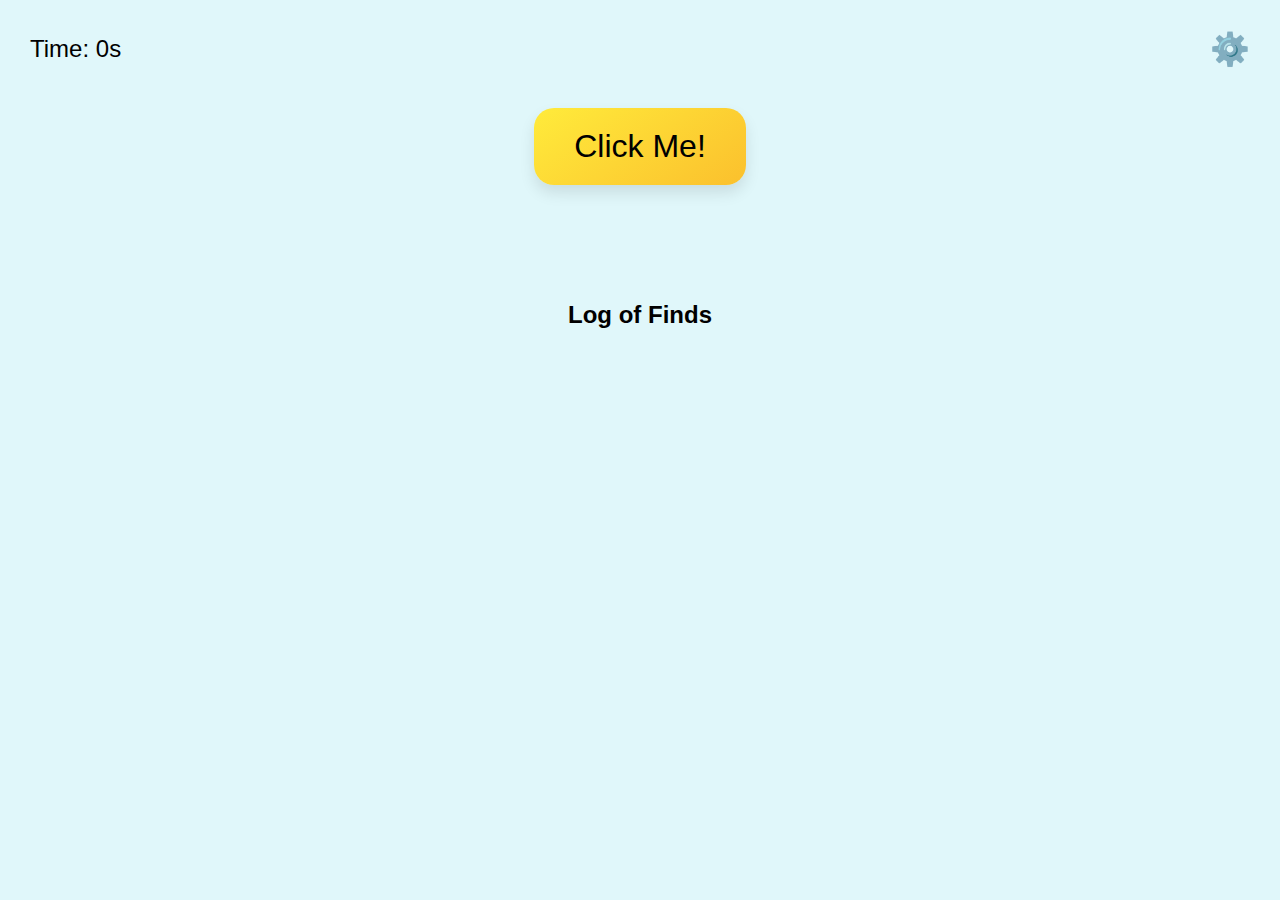
<file: BeyondRareY/index.html>
<!DOCTYPE html>
<html lang="en">
<head>
  <meta charset="UTF-8" />
  <meta name="viewport" content="width=device-width, initial-scale=1" />
  <title>Rarity Clicker – 78 Rarities Edition</title>
  <link rel="stylesheet" href="styles.css" />
</head>
<body>
  <!-- Header with timer (top left) and settings icon (top right) -->
  <div id="header">
    <div id="timer">Time: 0s</div>
    <div id="settingsIcon" onclick="toggleSettingsModal()">⚙️</div>
  </div>

  <!-- SETTINGS Modal: Contains Shop Upgrades, Background Shop, Stats for Nerds, and a RESET button -->
  <div id="settingsModal" class="modal">
    <div class="modal-content">
      <span class="close" onclick="toggleSettingsModal()">&times;</span>
      <h3>Settings</h3>
      
      <!-- Shop Upgrades Section -->
      <div class="shop-section">
        <h4>Shop Upgrades</h4>
        <p>Points: <span id="pointsDisplay">0</span></p>
        <button id="autoClickerBtn" onclick="purchaseAutoClicker()">Buy Auto Clicker (50 pts)</button>
        <button id="doublePointsBtn" onclick="purchaseDoublePoints()">Buy Double Points (150 pts)</button>
        <button id="goldenClickBtn" onclick="purchaseGoldenClick()">Buy Golden Click (200 pts)</button>
        <button id="luckBoostBtn" onclick="purchaseLuckBoost()">Buy Luck Boost (300 pts)</button>
        <button id="timeFreezeBtn" onclick="purchaseTimeFreeze()">Buy Time Freeze (200 pts)</button>
        <button id="goldenModeBtn" onclick="purchaseGoldenMode()">Buy Golden Mode (1000 pts)</button>
        <p>Auto Clickers: <span id="autoCount">0</span></p>
        <p>Double Points: <span id="doubleStatus">Off</span></p>
        <p>Golden Click: <span id="goldenStatus">Not Ready</span></p>
        <p>Luck Boost: <span id="luckBoostStatus">Inactive</span></p>
        <p>Time Freeze: <span id="timeFreezeStatus">Inactive</span></p>
        <p>Golden Mode: <span id="goldenModeStatus">Inactive</span></p>
      </div>

      <hr>

      <!-- Background Shop Section -->
      <div class="background-shop-section">
        <h4>Background Shop</h4>
        <ul id="backgroundShopList"></ul>
      </div>

      <hr>
      
      <!-- Stats for Nerds Section -->
      <div class="stats-section">
        <h4>Stats for Nerds</h4>
        <p>Total Clicks: <span id="totalClicks">0</span></p>
        <p>Rarest Find: <span id="rarestFind">None</span></p>
        <div>
          <h5>Rarity Chances:</h5>
          <ul id="chancesList"></ul>
        </div>
      </div>

      <hr>
      
      <!-- Reset Button -->
      <button id="resetButton" onclick="resetGame()">RESET</button>
    </div>
  </div>

  <!-- Main Clickable Game Button -->
  <button id="clickButton">Click Me!</button>

  <!-- Container for the rarity result -->
  <div id="resultContainer">
    <p id="result"></p>
  </div>

  <!-- Log of Unique Finds -->
  <h2>Log of Finds</h2>
  <ul id="log"></ul>

  <!-- JavaScript Section -->
  <script>
    /* ============================================================
       Expanded Rarity Definitions (78 items)
       ============================================================ */
    const rarities = [
      // Group 1 (10 items – total 50%)
      { name: "Utterly Mundane",       chance: 5 },
      { name: "Extremely Common",      chance: 5 },
      { name: "Very Common",           chance: 5 },
      { name: "Common",                chance: 5 },
      { name: "Ordinary",              chance: 5 },
      { name: "Unremarkable",          chance: 5 },
      { name: "Pedestrian",            chance: 5 },
      { name: "Run-of-the-Mill",       chance: 5 },
      { name: "Average",               chance: 5 },
      { name: "Mediocre",              chance: 5 },

      // Group 2 (8 items – total 20%)
      { name: "Slightly Uncommon",     chance: 2.5 },
      { name: "Mildly Unusual",        chance: 2.5 },
      { name: "Rare-ish",              chance: 2.5 },
      { name: "Occasionally Unique",   chance: 2.5 },
      { name: "Periodic Anomaly",      chance: 2.5 },
      { name: "Infrequent",            chance: 2.5 },
      { name: "Scarce",                chance: 2.5 },
      { name: "Hidden Gem",            chance: 2.5 },

      // Group 3 (8 items – total 10%)
      { name: "Uncommon",              chance: 1.25 },
      { name: "Notably Rare",          chance: 1.25 },
      { name: "Distinctive",           chance: 1.25 },
      { name: "Remarkably Rare",       chance: 1.25 },
      { name: "Curious",               chance: 1.25 },
      { name: "Peculiar",              chance: 1.25 },
      { name: "Notable",               chance: 1.25 },
      { name: "Singular",              chance: 1.25 },

      // Group 4 (8 items – total 6%)
      { name: "Super Rare",            chance: 0.75 },
      { name: "Ultra Rare",            chance: 0.75 },
      { name: "Inconceivably Rare",    chance: 0.75 },
      { name: "Extra Rare",            chance: 0.75 },
      { name: "Scarce and Exquisite",  chance: 0.75 },
      { name: "Limited Edition",       chance: 0.75 },
      { name: "Rare Variant",          chance: 0.75 },
      { name: "Exquisite",             chance: 0.75 },

      // Group 5 (10 items – total 4%)
      { name: "Epic",                  chance: 0.4 },
      { name: "Very Epic",             chance: 0.4 },
      { name: "Ultra Epic",            chance: 0.4 },
      { name: "Legendary",             chance: 0.4 },
      { name: "Hella Legendary",       chance: 0.4 },
      { name: "Mythic",                chance: 0.4 },
      { name: "Super Mythic",          chance: 0.4 },
      { name: "Chroma",                chance: 0.4 },
      { name: "Extreme Chroma",        chance: 0.4 },
      { name: "Godly",                 chance: 0.4 },

      // Group 6 (8 items – total 2%)
      { name: "Very Very Godly",       chance: 0.25 },
      { name: "Not-so-Impossible",     chance: 0.25 },
      { name: "Impossible",            chance: 0.25 },
      { name: "Ethereal",              chance: 0.25 },
      { name: "Extraordinary",         chance: 0.25 },
      { name: "Unreal",                chance: 0.25 },
      { name: "Secret",                chance: 0.25 },
      { name: "Mystery",               chance: 0.25 },

      // Group 7 (4 items – total 1.5%)
      { name: "Divine",                chance: 0.375 },
      { name: "Cosmic",                chance: 0.375 },
      { name: "Unknown",               chance: 0.375 },
      { name: "Glitched",              chance: 0.375 },

      // Group 8 (11 items – total ~3%)
      { name: "Transcendent",          chance: 0.2727 },
      { name: "Omnipotent",            chance: 0.2727 },
      { name: "Infinite",              chance: 0.2727 },
      { name: "Eternal",               chance: 0.2727 },
      { name: "Supreme",               chance: 0.2727 },
      { name: "Ascendant",             chance: 0.2727 },
      { name: "Sovereign",             chance: 0.2727 },
      { name: "Absolute",              chance: 0.2727 },
      { name: "Cosmically Supreme",    chance: 0.2727 },
      { name: "Beyond Comprehension",  chance: 0.2727 },
      { name: "Limitless",             chance: 0.2727 },

      // Group 9 (11 items – total ~3.5%)
      { name: "Mystical",              chance: 0.3182 },
      { name: "Enigmatic",             chance: 0.3182 },
      { name: "Arcane",                chance: 0.3182 },
      { name: "Sorcerous",             chance: 0.3182 },
      { name: "Magical",               chance: 0.3182 },
      { name: "Phantasmal",            chance: 0.3182 },
      { name: "Illusory",              chance: 0.3182 },
      { name: "Spectral",              chance: 0.3182 },
      { name: "Otherworldly",          chance: 0.3182 },
      { name: "Celestial",             chance: 0.3182 },
      { name: "Omniscient",            chance: 0.3182 }
    ];

    /* ============================================================
       Rarity Points Mapping
       (Groups 1 & 2: 0 pts; Group 3: 1 pt; Group 4: 2 pts;
        Group 5: 4 pts; Group 6: 6 pts; Group 7: 8 pts;
        Group 8: 10 pts; Group 9: 12 pts)
       ============================================================ */
    const rarityPoints = {
      // Group 1
      "Utterly Mundane": 0,
      "Extremely Common": 0,
      "Very Common": 0,
      "Common": 0,
      "Ordinary": 0,
      "Unremarkable": 0,
      "Pedestrian": 0,
      "Run-of-the-Mill": 0,
      "Average": 0,
      "Mediocre": 0,

      // Group 2
      "Slightly Uncommon": 0,
      "Mildly Unusual": 0,
      "Rare-ish": 0,
      "Occasionally Unique": 0,
      "Periodic Anomaly": 0,
      "Infrequent": 0,
      "Scarce": 0,
      "Hidden Gem": 0,

      // Group 3
      "Uncommon": 1,
      "Notably Rare": 1,
      "Distinctive": 1,
      "Remarkably Rare": 1,
      "Curious": 1,
      "Peculiar": 1,
      "Notable": 1,
      "Singular": 1,

      // Group 4
      "Super Rare": 2,
      "Ultra Rare": 2,
      "Inconceivably Rare": 2,
      "Extra Rare": 2,
      "Scarce and Exquisite": 2,
      "Limited Edition": 2,
      "Rare Variant": 2,
      "Exquisite": 2,

      // Group 5
      "Epic": 4,
      "Very Epic": 4,
      "Ultra Epic": 4,
      "Legendary": 4,
      "Hella Legendary": 4,
      "Mythic": 4,
      "Super Mythic": 4,
      "Chroma": 4,
      "Extreme Chroma": 4,
      "Godly": 4,

      // Group 6
      "Very Very Godly": 6,
      "Not-so-Impossible": 6,
      "Impossible": 6,
      "Ethereal": 6,
      "Extraordinary": 6,
      "Unreal": 6,
      "Secret": 6,
      "Mystery": 6,

      // Group 7
      "Divine": 8,
      "Cosmic": 8,
      "Unknown": 8,
      "Glitched": 8,

      // Group 8
      "Transcendent": 10,
      "Omnipotent": 10,
      "Infinite": 10,
      "Eternal": 10,
      "Supreme": 10,
      "Ascendant": 10,
      "Sovereign": 10,
      "Absolute": 10,
      "Cosmically Supreme": 10,
      "Beyond Comprehension": 10,
      "Limitless": 10,

      // Group 9
      "Mystical": 12,
      "Enigmatic": 12,
      "Arcane": 12,
      "Sorcerous": 12,
      "Magical": 12,
      "Phantasmal": 12,
      "Illusory": 12,
      "Spectral": 12,
      "Otherworldly": 12,
      "Celestial": 12,
      "Omniscient": 12
    };

    /* ============================================================
       Background Shop Definitions (unchanged)
       ============================================================ */
    const backgrounds = {
      "Light Yellow": { cost: 100, requiredRarity: "Legendary", color: "#fffacd" },
      "Dark Green": { cost: 100, requiredRarity: "Epic", color: "#006400" },
      "Light Purple": { cost: 100, requiredRarity: "Chroma", color: "#d8bfd8" },
      "Light Red": { cost: 100, requiredRarity: "Mythic", color: "#ffcccb" },
      "Dark Blue": { cost: 100, requiredRarity: "Godly", color: "#00008b" },
      "Rainbow": { cost: 200, requiredRarity: "Impossible", color: "linear-gradient(90deg, red, orange, yellow, green, blue, indigo, violet)" }
    };

    /* ============================================================
       Luck Boost Odds (omitting any “Very Common” etc.)
       ============================================================ */
    const luckBoostChances = [
      { name: "Uncommon", chance: 50 },
      { name: "Rare-ish", chance: 25 },
      { name: "Super Rare", chance: 12.5 },
      { name: "Ultra Rare", chance: 6.25 },
      { name: "Epic", chance: 3.125 },
      { name: "Very Epic", chance: 1.56 },
      { name: "Legendary", chance: 0.78 },
      { name: "Mythic", chance: 0.39 },
      { name: "Chroma", chance: 0.195 },
      { name: "Godly", chance: 0.0975 },
      { name: "Impossible", chance: 0.04875 },
      { name: "Ethereal", chance: 0.024375 },
      { name: "Extraordinary", chance: 0.0121875 },
      { name: "Secret", chance: 0.00609375 },
      { name: "Mystery", chance: 0.003 },
      { name: "Divine", chance: 0.002 },
      { name: "Cosmic", chance: 0.001 },
      { name: "Unknown", chance: 0.0005 }
      // Note: "Glitched" is never part of Luck Boost.
    ];

    /* ============================================================
       Golden Mode Weighted Chances (Glitched not allowed)
       ============================================================ */
    const goldenModeChances = {
      "Legendary": 50,
      "Mythic": 25,
      "Chroma": 15,
      "Godly": 7,
      "Impossible": 2.5,
      "Ethereal": 0.5,
      "Extraordinary": 0.3,
      "Secret": 0.2,
      "Mystery": 0.15,
      "Divine": 0.1,
      "Cosmic": 0.05,
      "Unknown": 0.02
      // "Glitched" is excluded
    };

    /* ============================================================
       Global State Variables & Purchase Counters
       ============================================================ */
    let points = 0;
    let autoClickersCount = 0;
    let autoInterval = null;
    let doublePointsActive = false;
    let goldenClickReady = false;
    let luckBoostActive = false;
    let timeFreezeActive = false;
    let goldenModeActive = false;

    // Purchase counters (for conditions such as for Glitched)
    let doublePointsPurchased = 0;
    let goldenClickPurchased = 0;
    let luckBoostPurchased = 0;
    let timeFreezePurchased = 0;
    let goldenModePurchased = 0;

    // Persisted stats
    let totalClicks = localStorage.getItem("totalClicks") ? parseInt(localStorage.getItem("totalClicks")) : 0;
    // logData stores an array of unique rarities discovered
    let logData = JSON.parse(localStorage.getItem("logData")) || [];

    function updateLogElement() {
      const logElem = document.getElementById("log");
      logElem.innerHTML = "";
      logData.sort((a, b) => (rarityPoints[a] || 0) - (rarityPoints[b] || 0));
      logData.forEach(rarity => {
        let li = document.createElement("li");
        li.textContent = rarity;
        li.className = getClassName(rarity);
        logElem.appendChild(li);
      });
    }
    updateLogElement();

    /* ============================================================
       Background Shop State
       ============================================================ */
    let ownedBackgrounds = JSON.parse(localStorage.getItem("ownedBackgrounds")) || {};
    let activeBackground = localStorage.getItem("activeBackground") || "Light Blue";

    function setDefaultBackground() {
      if (activeBackground === "Light Blue") {
        document.body.style.background = "#e0f7fa";
      } else if (backgrounds[activeBackground]) {
        document.body.style.background = backgrounds[activeBackground].color;
      }
    }
    setDefaultBackground();

    /* ============================================================
       Timer Functionality
       ============================================================ */
    let gameStartTime = Date.now();
    function updateTimer() {
      if (!timeFreezeActive) {
        const now = Date.now();
        const secondsElapsed = Math.floor((now - gameStartTime) / 1000);
        document.getElementById("timer").innerText = "Time: " + secondsElapsed + "s";
      }
    }
    setInterval(updateTimer, 1000);

    /* ============================================================
       UI Update Functions
       ============================================================ */
    function updateShopDisplays() {
      document.getElementById("pointsDisplay").innerText = points;
      document.getElementById("autoCount").innerText = autoClickersCount;
      document.getElementById("doubleStatus").innerText = doublePointsActive ? "On" : "Off";
      document.getElementById("goldenStatus").innerText = goldenClickReady ? "Ready" : "Not Ready";
      document.getElementById("luckBoostStatus").innerText = luckBoostActive ? "Active" : "Inactive";
      document.getElementById("timeFreezeStatus").innerText = timeFreezeActive ? "Active" : "Inactive";
      document.getElementById("goldenModeStatus").innerText = goldenModeActive ? "Active" : "Inactive";
    }

    function updateStats() {
      document.getElementById("totalClicks").textContent = totalClicks;
      let rarestValue = 0, rarest = "None";
      logData.forEach(rarityName => {
        let value = rarityPoints[rarityName] || 0;
        if (value > rarestValue) {
          rarestValue = value;
          rarest = rarityName;
        }
      });
      document.getElementById("rarestFind").textContent = rarest;
      
      const chancesList = document.getElementById("chancesList");
      chancesList.innerHTML = "";
      rarities.forEach(rarity => {
        // Omit "Secret" or "Glitched" if not unlocked (as per prior rules)
        if ((rarity.name === "Secret" || rarity.name === "Glitched") && !logData.includes(rarity.name)) return;
        let li = document.createElement("li");
        li.textContent = logData.includes(rarity.name)
          ? (rarity.name + ": " + rarity.chance + "%")
          : "???";
        chancesList.appendChild(li);
      });
    }

    function getClassName(rarity) {
      return rarity.toLowerCase().replace(/ /g, "-");
    }

    /* ============================================================
       Glitched Eligibility Check
       ============================================================ */
    function glitchedAllowed() {
      return (
        !goldenModeActive &&
        !goldenClickReady &&
        autoClickersCount >= 2 &&
        doublePointsPurchased >= 2 &&
        goldenClickPurchased >= 2 &&
        luckBoostPurchased >= 2 &&
        timeFreezePurchased >= 2 &&
        goldenModePurchased >= 2 &&
        Object.keys(backgrounds).every(key => ownedBackgrounds[key])
      );
    }

    /* ============================================================
       Rarity Generation Function
       ============================================================ */
    function generateRarity(isManual = true) {
      totalClicks++;
      localStorage.setItem("totalClicks", totalClicks);
      
      let foundRarity = "";
      let multiplier = 1;
      
      if (isManual && goldenClickReady) {
        // Golden Click: force a result of Legendary or above (and skip Glitched).
        let eligible = rarities.filter(r => (rarityPoints[r.name] || 0) >= rarityPoints["Legendary"] && r.name !== "Glitched");
        let totalChance = eligible.reduce((sum, r) => sum + r.chance, 0);
        let roll = Math.random() * totalChance;
        let cumulative = 0;
        for (let r of eligible) {
          cumulative += r.chance;
          if (roll <= cumulative) {
            foundRarity = r.name;
            break;
          }
        }
        goldenClickReady = false;
        console.log("Golden Click applied – result guaranteed to be Legendary or above.");
      } else if (goldenModeActive) {
        // Golden Mode: use goldenModeChances weighted distribution (Glitched is excluded)
        let totalChance = 0;
        for (let rarity in goldenModeChances) { totalChance += goldenModeChances[rarity]; }
        let roll = Math.random() * totalChance;
        let cumulative = 0;
        for (let rarity in goldenModeChances) {
          cumulative += goldenModeChances[rarity];
          if (roll <= cumulative) { foundRarity = rarity; break; }
        }
      } else if (luckBoostActive) {
        // Luck Boost: use modified odds from luckBoostChances.
        let totalChance = luckBoostChances.reduce((sum, r) => sum + r.chance, 0);
        let roll = Math.random() * totalChance;
        let cumulative = 0;
        for (let r of luckBoostChances) {
          cumulative += r.chance;
          if (roll <= cumulative) { foundRarity = r.name; break; }
        }
          } else {
      // Standard generation: calculate total weight, skipping Glitched if not allowed.
      let effectiveTotal = 0;
      for (let r of rarities) {
        if (r.name === "Glitched" && !glitchedAllowed()) continue;
        effectiveTotal += r.chance;
      }
      let roll = Math.random() * effectiveTotal;
      let cumulative = 0;
      for (let r of rarities) {
        if (r.name === "Glitched" && !glitchedAllowed()) continue;
        cumulative += r.chance;
        if (roll <= cumulative) {
          foundRarity = r.name;
          break;
        }
      }
    }
    
    if (doublePointsActive) { 
      multiplier *= 2; 
    }
    
    let basePoints = rarityPoints[foundRarity] || 0;
    let earned = basePoints * multiplier;
    points += earned;
    updateShopDisplays();
    
    const resultElem = document.getElementById("result");
    resultElem.innerText = "You got: " + foundRarity + " (+" + earned + " pts)";
    resultElem.className = getClassName(foundRarity);
    
    if (!logData.includes(foundRarity)) {
      logData.push(foundRarity);
      localStorage.setItem("logData", JSON.stringify(logData));
      updateLogElement();
    }
  }
  
  /* --- Shop Purchase Functions --- */
  
  function purchaseAutoClicker() {
    if (points >= 50) {
      points -= 50;
      autoClickersCount++;
      updateShopDisplays();
      if (autoClickersCount === 1 && !timeFreezeActive) {
        autoInterval = setInterval(() => {
          for (let i = 0; i < autoClickersCount; i++) {
            generateRarity(false);
          }
        }, 2000);
      }
    } else {
      alert("Not enough pts for Auto Clicker!");
    }
  }
  
  function purchaseDoublePoints() {
    if (points >= 150) {
      points -= 150;
      doublePointsActive = true;
      doublePointsPurchased++;
      updateShopDisplays();
      setTimeout(() => {
        doublePointsActive = false;
        updateShopDisplays();
      }, 60000);
    } else {
      alert("Not enough pts for Double Points!");
    }
  }
  
  function purchaseGoldenClick() {
    if (points >= 200) {
      points -= 200;
      goldenClickReady = true;
      goldenClickPurchased++;
      updateShopDisplays();
    } else {
      alert("Not enough pts for Golden Click!");
    }
  }
  
  function purchaseLuckBoost() {
    if (points >= 300) {
      points -= 300;
      luckBoostActive = true;
      luckBoostPurchased++;
      updateShopDisplays();
      setTimeout(() => {
        luckBoostActive = false;
        updateShopDisplays();
      }, 60000);
    } else {
      alert("Not enough pts for Luck Boost!");
    }
  }
  
  function purchaseTimeFreeze() {
    if (points >= 200) {
      points -= 200;
      timeFreezePurchased++;
      updateShopDisplays();
      if (!timeFreezeActive) {
        timeFreezeActive = true;
        let freezeStart = Date.now();
        if (autoInterval) {
          clearInterval(autoInterval);
          autoInterval = null;
        }
        setTimeout(() => {
          timeFreezeActive = false;
          let freezeDuration = Date.now() - freezeStart;
          gameStartTime += freezeDuration;
          updateShopDisplays();
          if (autoClickersCount > 0) {
            autoInterval = setInterval(() => {
              for (let i = 0; i < autoClickersCount; i++) {
                generateRarity(false);
              }
            }, 2000);
          }
        }, 30000);
      }
    } else {
      alert("Not enough pts for Time Freeze!");
    }
  }
  
  function purchaseGoldenMode() {
    if (points >= 1000) {
      points -= 1000;
      goldenModePurchased++;
      updateShopDisplays();
      if (!goldenModeActive) {
        goldenModeActive = true;
        let previousBackground = document.body.style.background;
        document.body.style.background = "#FFD700"; // Deep gold
        setTimeout(() => {
          goldenModeActive = false;
          setDefaultBackground();
          updateShopDisplays();
        }, 5000);
      }
    } else {
      alert("Not enough pts for Golden Mode!");
    }
  }
  
  /* --- Background Shop Functions --- */
  function updateBackgroundShop() {
    const list = document.getElementById("backgroundShopList");
    list.innerHTML = "";
    for (const bgName in backgrounds) {
      const bgData = backgrounds[bgName];
      const li = document.createElement("li");
      li.innerHTML = `<span>${bgName} - ${bgData.cost} pts (Requires ${bgData.requiredRarity})</span>`;
      if (ownedBackgrounds[bgName]) {
        if (activeBackground === bgName) {
          const activeLabel = document.createElement("span");
          activeLabel.textContent = " Active";
          li.appendChild(activeLabel);
        } else {
          const selectBtn = document.createElement("button");
          selectBtn.textContent = "Select";
          selectBtn.onclick = () => setBackground(bgName);
          li.appendChild(selectBtn);
        }
      } else {
        if (points >= bgData.cost && logHasRarity(bgData.requiredRarity)) {
          const buyBtn = document.createElement("button");
          buyBtn.textContent = "Buy";
          buyBtn.onclick = () => purchaseBackground(bgName);
          li.appendChild(buyBtn);
        } else {
          li.classList.add("disabled");
        }
      }
      list.appendChild(li);
    }
  }
  
  function purchaseBackground(bgName) {
    const bgData = backgrounds[bgName];
    if (!bgData || points < bgData.cost || !logHasRarity(bgData.requiredRarity)) return;
    points -= bgData.cost;
    ownedBackgrounds[bgName] = true;
    localStorage.setItem("ownedBackgrounds", JSON.stringify(ownedBackgrounds));
    updateShopDisplays();
    updateBackgroundShop();
  }
  
  function setBackground(bgName) {
    if (!ownedBackgrounds[bgName]) return;
    activeBackground = bgName;
    localStorage.setItem("activeBackground", bgName);
    document.body.style.background = backgrounds[bgName].color;
  }
  
  function logHasRarity(requiredRarity) {
    return logData.includes(requiredRarity);
  }
  
  /* --- Settings Modal & Reset Functionality --- */
  function toggleSettingsModal() {
    const modal = document.getElementById("settingsModal");
    modal.style.display = (modal.style.display === "block") ? "none" : "block";
    updateShopDisplays();
    updateBackgroundShop();
    updateStats();
  }
  
  function resetGame() {
    if (confirm("Are you sure you want to reset the game? This will clear all progress.")) {
      points = 0;
      autoClickersCount = 0;
      doublePointsActive = false;
      goldenClickReady = false;
      luckBoostActive = false;
      timeFreezeActive = false;
      goldenModeActive = false;
      ownedBackgrounds = {};
      activeBackground = "Light Blue";
  
      /* Reset purchase counters */
      doublePointsPurchased = 0;
      goldenClickPurchased = 0;
      luckBoostPurchased = 0;
      timeFreezePurchased = 0;
      goldenModePurchased = 0;
  
      localStorage.removeItem("ownedBackgrounds");
      localStorage.removeItem("activeBackground");
      localStorage.removeItem("logData");
      localStorage.removeItem("totalClicks");
  
      logData = [];
      totalClicks = 0;
  
      if (autoInterval) {
        clearInterval(autoInterval);
        autoInterval = null;
      }
      document.getElementById("log").innerHTML = "";
      updateShopDisplays();
      setDefaultBackground();
      updateBackgroundShop();
      updateStats();
    }
  }
  
  /* --- Main Click Handling --- */
  document.getElementById("clickButton").addEventListener("click", function() {
    generateRarity(true);
  });
</script>
</body>
</html>
</file>
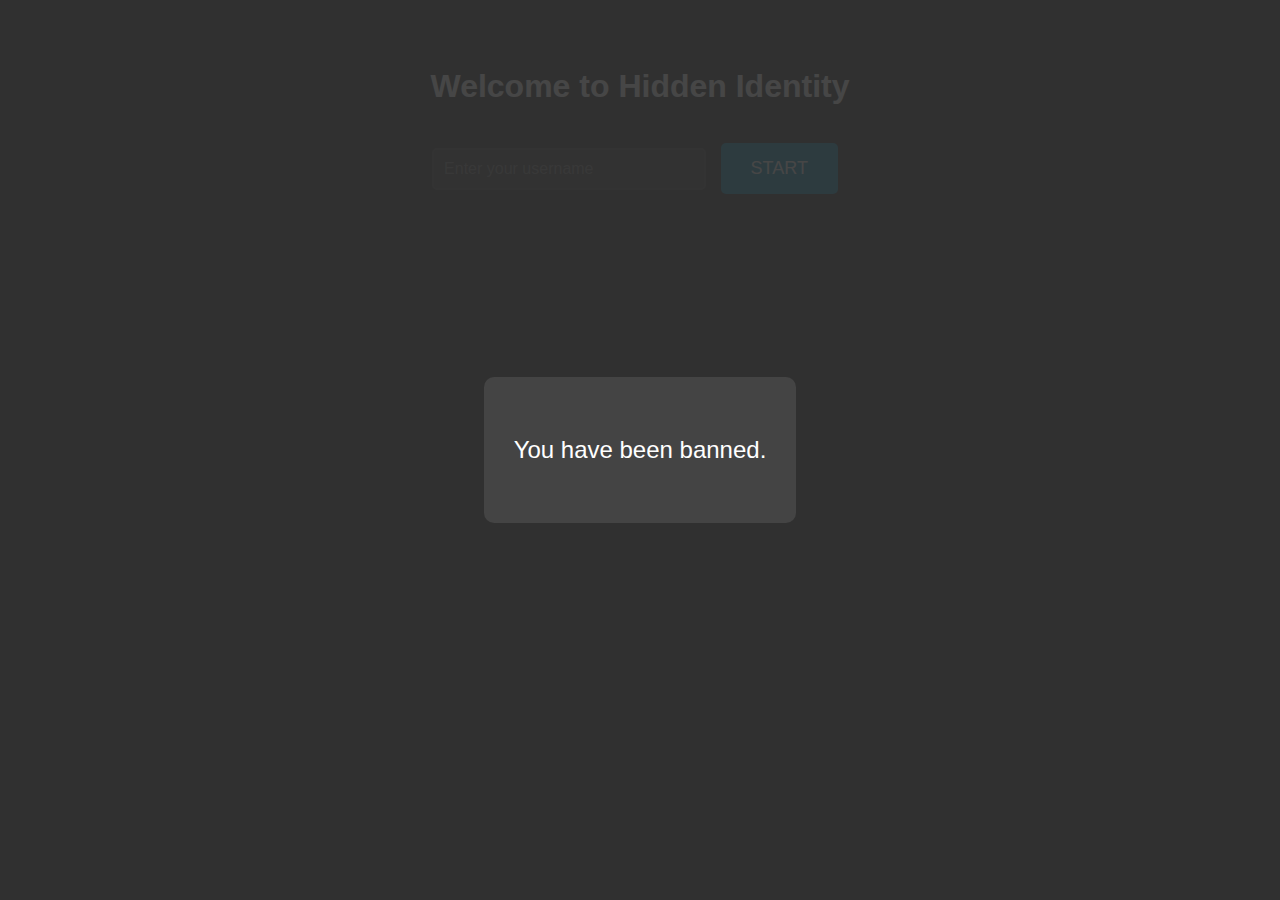
<file: Hidden identity/index.html>
<!DOCTYPE html>
<html lang="en">
<head>
  <meta charset="UTF-8" />
  <meta name="viewport" content="width=device-width, initial-scale=1.0" />
  <title>Hidden Identity</title>
  <link rel="stylesheet" href="style.css" />
</head>
<body>
  <!-- Welcome Screen -->
  <div id="welcome-screen" class="screen">
    <h1>Welcome to Hidden Identity</h1>
    <input type="text" id="username-input" placeholder="Enter your username" />
    <button id="start-btn" class="action-btn">START</button>
  </div>

  <!-- Menu Screen (Join or Create) -->
  <div id="menu-screen" class="screen hidden">
    <h2>Join or Create</h2>
    <div class="button-group">
      <button id="create-btn" class="action-btn">Create Lobby</button>
      <button id="join-btn" class="action-btn">Join Lobby</button>
    </div>
  </div>

  <!-- Lobby Screen with list of lobbies -->
  <div id="lobby-screen" class="screen hidden">
    <h2>Select a Berwyn Lobby</h2>
    <div id="lobby-list"></div>
  </div>

  <!-- Waiting Lobby Screen -->
  <div id="waiting-lobby-screen" class="screen hidden">
    <h2>Lobby Waiting Room</h2>
    <p id="lobby-status">Waiting for players...</p>
  </div>

  <!-- Countdown Screen -->
  <div id="countdown-screen" class="screen hidden">
    <h1 id="countdown-text"></h1>
  </div>

  <!-- Investigation/Game Screen -->
  <div id="investigation-screen" class="screen hidden">
    <h2 id="role-display"></h2>
    <div id="investigation-panel">
      <p>Choose a room to investigate:</p>
      <div id="room-buttons">
        <button class="room-btn" data-room="Basement">Basement</button>
        <button class="room-btn" data-room="Garage">Garage</button>
        <button class="room-btn" data-room="Attic">Attic</button>
        <button class="room-btn" data-room="Kitchen">Kitchen</button>
        <button class="room-btn" data-room="Library">Library</button>
      </div>
      <div id="investigation-result"></div>
    </div>
    <!-- Call Meeting button fixed to bottom right -->
    <button id="call-meeting-btn" class="action-btn">Call Meeting</button>
  </div>

  <!-- Meeting Screen -->
  <div id="meeting-screen" class="screen hidden">
    <h2>Meeting Time</h2>
    <div id="player-list">
      <!-- List of players will be populated here -->
    </div>
    <div id="chat-section">
      <div id="chat-box"></div>
      <input type="text" id="chat-input" placeholder="Type your clue..." />
      <button id="send-chat" class="action-btn">Send</button>
    </div>
    <button id="vote-btn" class="action-btn">Vote Out</button>
  </div>

  <!-- Voting Screen -->
  <div id="voting-screen" class="screen hidden">
    <h2>Voting Phase: Select 2 players to vote out</h2>
    <div id="voting-player-list"></div>
    <button id="submit-vote-btn" class="action-btn">Submit Votes</button>
  </div>

  <!-- Result Screen -->
  <div id="result-screen" class="screen hidden">
    <h1 id="result-message"></h1>
    <button id="restart-btn" class="action-btn">Play Again</button>
  </div>

  <!-- Ban Modal -->
  <div id="ban-modal" class="modal hidden">
    <div class="modal-content">
      <p>You have been banned.</p>
    </div>
  </div>

  <script src="utils.js"></script>
  <script src="lobby.js"></script>
  <script src="game.js"></script>
  <!-- banned.js remains unchanged -->
  <script src="banned.js"></script>
</body>
</html>
</file>
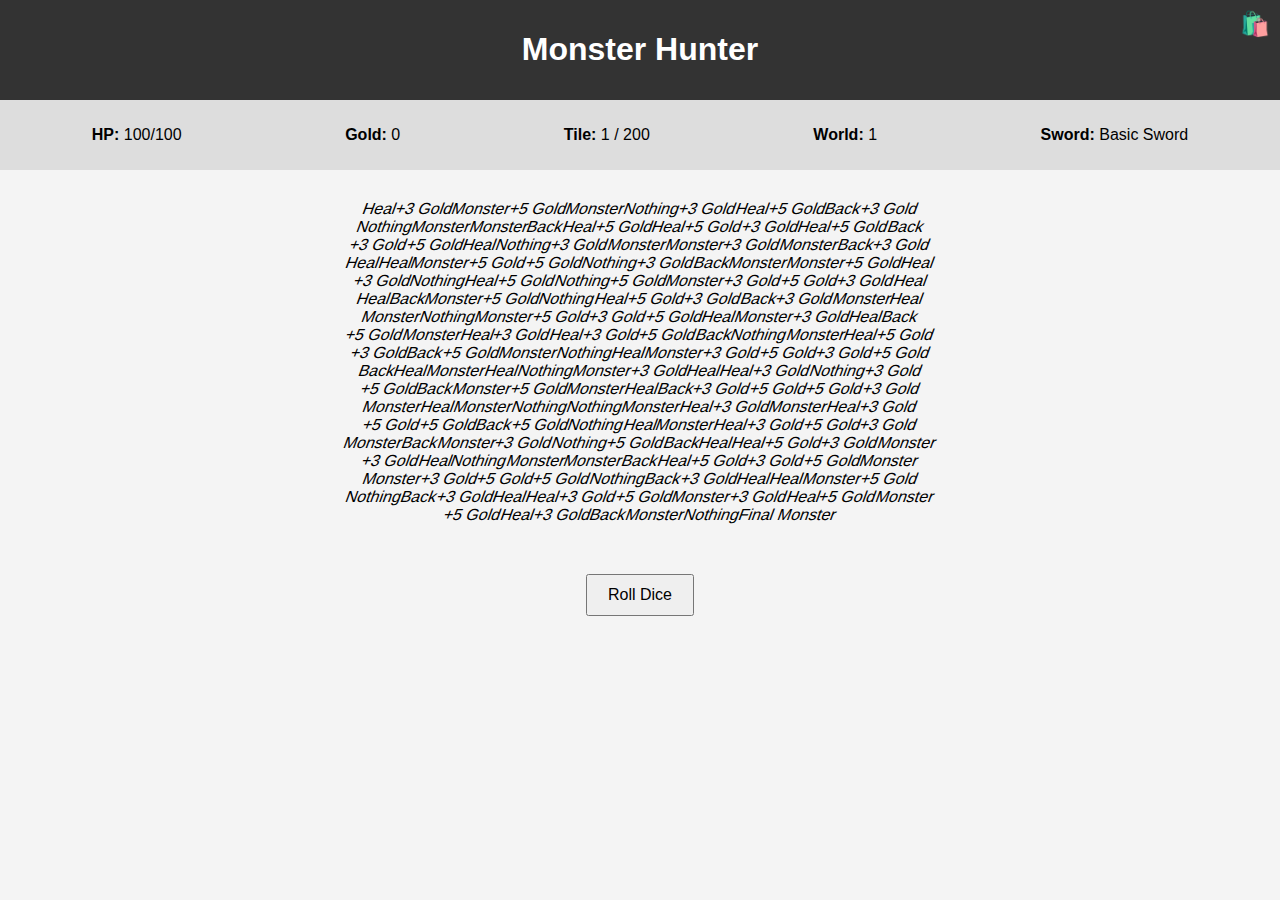
<file: Monster hunter/index.html>
<!DOCTYPE html>
<html lang="en">
<head>
  <meta charset="UTF-8">
  <meta name="viewport" content="width=device-width, initial-scale=1">
  <title>Monster Hunter</title>
  <link rel="stylesheet" href="styles.css">
</head>
<body>
  <header>
    <h1>Monster Hunter</h1>
    <div id="shop-icon" title="Open Shop">🛍️</div>
  </header>
  
  <div id="stats">
    <p><strong>World:</strong> <span id="world">1</span></p>
    <p><strong>Position:</strong> <span id="position">0</span> / 10</p>
    <p><strong>HP:</strong> <span id="hp">100</span> / <span id="max-hp">100</span></p>
    <p><strong>Gold:</strong> <span id="gold">0</span></p>
    <p><strong>Sword:</strong> <span id="sword">Wood (80% damage taken)</span></p>
    <p><strong>Dice Item:</strong> <span id="dice-item">None</span></p>
  </div>
  
  <div id="board-container">
    <div id="board"></div>
  </div>
  
  <div id="controls">
    <button id="roll-button">Roll Dice</button>
  </div>
  
  <!-- Shop Modal -->
  <div id="shop-modal" class="modal">
    <div class="modal-content">
      <span class="close">&times;</span>
      <h2>Shop</h2>
      <div id="shop-items"></div>
    </div>
  </div>
  
  <!-- Picky Die Modal -->
  <div id="picky-modal" class="modal">
    <div class="modal-content">
      <span class="close-picky">&times;</span>
      <h2>Choose Your Dice Number</h2>
      <input type="number" id="picky-input" min="1" max="6">
      <button id="picky-confirm">Confirm</button>
    </div>
  </div>
  
  <script src="script.js"></script>
  <script src="ui-logic.js"></script>
</body>
</html>
</file>
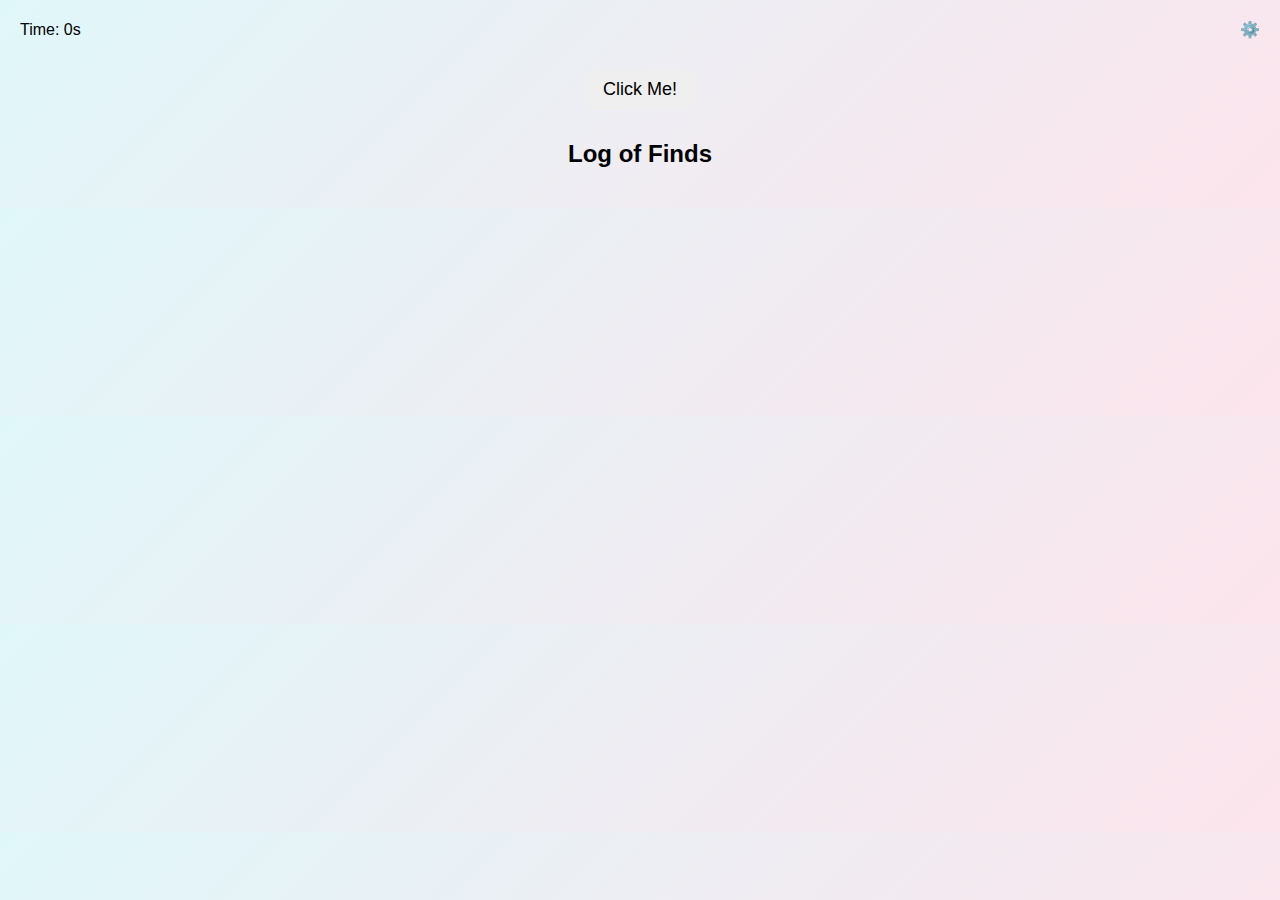
<file: OG/index.html>
<!DOCTYPE html>
<html lang="en">
<head>
  <meta charset="UTF-8" />
  <meta name="viewport" content="width=device-width, initial-scale=1" />
  <title>Rarity Clicker with Settings, Stats & New Items</title>
  <link rel="stylesheet" href="styles.css" />
</head>
<body>
  <!-- Header with timer (top left) and settings icon (top right) -->
  <div id="header">
    <div id="timer_og">Time: 0s</div>
    <div id="settingsIcon_og" onclick="toggleSettingsModal_og()">⚙️</div>
  </div>
  
  <!-- SETTINGS Modal: Contains Shop Upgrades, Background Shop, Stats for Nerds, and a RESET button -->
  <div id="settingsModal_og" class="modal">
    <div class="modal-content">
      <span class="close" onclick="toggleSettingsModal_og()">&times;</span>
      <h3>Settings</h3>
      
      <!-- Shop Upgrades Section -->
      <div class="shop-section">
        <h4>Shop Upgrades</h4>
        <p>Points: <span id="pointsDisplay_og">0</span></p>
        <button id="autoClickerBtn_og" onclick="purchaseAutoClicker_og()">Buy Auto Clicker (50 pts)</button>
        <button id="doublePointsBtn_og" onclick="purchaseDoublePoints_og()">Buy Double Points (150 pts)</button>
        <button id="goldenClickBtn_og" onclick="purchaseGoldenClick_og()">Buy Golden Click (200 pts)</button>
        <button id="luckBoostBtn_og" onclick="purchaseLuckBoost_og()">Buy Luck Boost (300 pts)</button>
        <button id="timeFreezeBtn_og" onclick="purchaseTimeFreeze_og()">Buy Time Freeze (200 pts)</button>
        <button id="goldenModeBtn_og" onclick="purchaseGoldenMode_og()">Buy Golden Mode (1500 pts)</button>
        <p>Auto Clickers: <span id="autoCount_og">0</span></p>
        <p>Double Points: <span id="doubleStatus_og">Off</span></p>
        <p>Golden Click: <span id="goldenStatus_og">Not Ready</span></p>
        <p>Luck Boost: <span id="luckBoostStatus_og">Inactive</span></p>
        <p>Time Freeze: <span id="timeFreezeStatus_og">Inactive</span></p>
        <p>Golden Mode: <span id="goldenModeStatus_og">Inactive</span></p>
      </div>
      
      <hr>
      
      <!-- Background Shop Section -->
      <div class="background-shop-section">
        <h4>Background Shop</h4>
        <ul id="backgroundShopList_og"></ul>
      </div>
      
      <hr>
      
      <!-- Stats for Nerds Section -->
      <div class="stats-section">
        <h4>Stats for Nerds</h4>
        <p>Total Clicks: <span id="totalClicks_og">0</span></p>
        <p>Rarest Find: <span id="rarestFind_og">None</span></p>
        <div>
          <h5>Rarity Chances:</h5>
          <ul id="chancesList_og"></ul>
        </div>
      </div>
      
      <hr>
      
      <!-- Reset Button -->
      <button id="resetButton_og" onclick="resetGame_og()">RESET</button>
    </div>
  </div>
  
  <!-- Main Clickable Game Button -->
  <button id="clickButton_og">Click Me!</button>
  
  <!-- Container for the rarity result -->
  <div id="resultContainer_og">
    <p id="result_og"></p>
  </div>
  
  <!-- Log of Unique Finds -->
  <h2>Log of Finds</h2>
  <ul id="log_og"></ul>
  
  <!-- JavaScript -->
  <script>
    // Persistent variables (with _og suffix)
    let points_og = localStorage.getItem("points_for_model_OG") ? parseInt(localStorage.getItem("points_for_model_OG")) : 0;
    let startTime_og = localStorage.getItem("startTime_for_model_OG") ? parseInt(localStorage.getItem("startTime_for_model_OG")) : Date.now();
    localStorage.setItem("startTime_for_model_OG", startTime_og);
    let autoClickersCount_og = 0;
    let autoInterval_og = null;
    let doublePointsActive_og = false;
    let goldenClickReady_og = false;
    let luckBoostActive_og = false;
    let timeFreezeActive_og = false;
    let goldenModeActive_og = false;
    let totalClicks_og = localStorage.getItem("totalClicks_for_model_OG") ? parseInt(localStorage.getItem("totalClicks_for_model_OG")) : 0;
    let logData_og = JSON.parse(localStorage.getItem("logData_for_model_OG")) || [];
    
    // Rarity definitions and points mapping
    const rarities_og = [
      { name: "Common", chance: 50 },
      { name: "Uncommon", chance: 25 },
      { name: "Rare", chance: 12.5 },
      { name: "Super Rare", chance: 6.25 },
      { name: "Ultra Rare", chance: 3.13 },
      { name: "Epic", chance: 1.56 },
      { name: "Very Epic", chance: 0.78 },
      { name: "Legendary", chance: 0.39 },
      { name: "Mythic", chance: 0.2 },
      { name: "Chroma", chance: 0.1 },
      { name: "Godly", chance: 0.05 },
      { name: "Impossible", chance: 0.03 },
      { name: "Ethereal", chance: 0.02 },
      { name: "Extraordinary", chance: 0.01 },
      { name: "Stellar", chance: 0.005 },
      { name: "Unknown", chance: 0.002 }
    ];
    
    const rarityPoints_og = {
      "Common": 0,
      "Uncommon": 0,
      "Rare": 1,
      "Super Rare": 2,
      "Ultra Rare": 3,
      "Epic": 5,
      "Very Epic": 7,
      "Legendary": 10,
      "Mythic": 15,
      "Chroma": 25,
      "Godly": 40,
      "Impossible": 75,
      "Ethereal": 100,
      "Extraordinary": 200,
      "Stellar": 500,
      "Unknown": 600
    };
    
    // Background shop definitions with updated unlock requirements
    const backgrounds_og = {
      "White": { cost: 200, requiredRarity: "Common", color: "#ffffff" },
      // Red backgrounds (require Mythic or higher)
      "Light Red": { cost: 200, requiredRarity: "Mythic", color: "#ffcccb" },
      "Medium Red": { cost: 200, requiredRarity: "Mythic", color: "#ff6666" },
      "Dark Red": { cost: 200, requiredRarity: "Mythic", color: "#8b0000" },
      // Blue backgrounds (require Rare or higher)
      "Light Blue": { cost: 200, requiredRarity: "Rare", color: "#add8e6" },
      "Medium Blue": { cost: 200, requiredRarity: "Rare", color: "#6495ed" },
      "Dark Blue": { cost: 200, requiredRarity: "Rare", color: "#00008b" },
      // Yellow backgrounds (require Legendary or higher)
      "Light Yellow": { cost: 200, requiredRarity: "Legendary", color: "#fffacd" },
      "Medium Yellow": { cost: 200, requiredRarity: "Legendary", color: "#f0e68c" },
      "Dark Yellow": { cost: 200, requiredRarity: "Legendary", color: "#ffd700" },
      // Orange backgrounds (require Chroma or higher)
      "Light Orange": { cost: 200, requiredRarity: "Chroma", color: "#ffdab9" },
      "Medium Orange": { cost: 200, requiredRarity: "Chroma", color: "#ffa500" },
      "Dark Orange": { cost: 200, requiredRarity: "Chroma", color: "#ff8c00" },
      // Green backgrounds (require Uncommon or higher)
      "Light Green": { cost: 200, requiredRarity: "Uncommon", color: "#90ee90" },
      "Medium Green": { cost: 200, requiredRarity: "Uncommon", color: "#32cd32" },
      "Dark Green": { cost: 200, requiredRarity: "Uncommon", color: "#006400" },
      // Purple backgrounds (require Epic or higher)
      "Light Purple": { cost: 200, requiredRarity: "Epic", color: "#d8bfd8" },
      "Medium Purple": { cost: 200, requiredRarity: "Epic", color: "#9370db" },
      "Dark Purple": { cost: 200, requiredRarity: "Epic", color: "#4b0082" },
      // Gradient backgrounds (each costs 400 pts, require Impossible or higher)
      "Red-Blue Gradient": { cost: 400, requiredRarity: "Impossible", color: "linear-gradient(45deg, red, blue)" },
      "Red-Yellow Gradient": { cost: 400, requiredRarity: "Impossible", color: "linear-gradient(45deg, red, yellow)" },
      "Blue-Yellow Gradient": { cost: 400, requiredRarity: "Impossible", color: "linear-gradient(45deg, blue, yellow)" }
    };
    
    // Rainbow background is hidden until all permanent backgrounds are purchased
    // Seasonal backgrounds
    const seasonalBackgrounds_og = [
      { name: "Cherry Blossom", availableMonths: [3], color: "#FFC0CB" },
      { name: "Fireworks Night", availableMonths: [6], color: "#1A237E" },
      { name: "Crisp Autumn", availableMonths: [8, 10], color: "#FFA500" },
      { name: "Ocean Wave", availableMonths: [7], color: "#008080" },
      { name: "Spooky Fog", availableDates: { start: new Date(new Date().getFullYear(), 9, 15), end: new Date(new Date().getFullYear(), 9, 31) }, color: "#555555" }
    ];
    
    // Luck Boost odds
    const luckBoostChances_og = [
      { name: "Uncommon", chance: 50 },
      { name: "Rare", chance: 25 },
      { name: "Super Rare", chance: 12.5 },
      { name: "Ultra Rare", chance: 6.25 },
      { name: "Epic", chance: 3.125 },
      { name: "Very Epic", chance: 1.56 },
      { name: "Legendary", chance: 0.78 },
      { name: "Mythic", chance: 0.39 },
      { name: "Chroma", chance: 0.195 },
      { name: "Godly", chance: 0.0975 },
      { name: "Impossible", chance: 0.04875 },
      { name: "Ethereal", chance: 0.024375 },
      { name: "Extraordinary", chance: 0.0121875 },
      { name: "Stellar", chance: 0.00609375 }
    ];
    
    // Golden Mode weighted chances
    const goldenModeChances_og = {
      "Legendary": 50,
      "Mythic": 25,
      "Chroma": 15,
      "Godly": 7,
      "Impossible": 2.5,
      "Ethereal": 0.5,
      "Extraordinary": 0.3,
      "Stellar": 0.2
    };
    
    // Retrieve background shop state from localStorage
    let ownedBackgrounds_og = JSON.parse(localStorage.getItem("ownedBackgrounds_for_model_OG")) || {};
    let activeBackground_og = localStorage.getItem("activeBackground_for_model_OG") || "Light Blue";
    
    // Timer update function
    function updateTimer_og() {
      if (!timeFreezeActive_og) {
        const now = Date.now();
        const secondsElapsed = Math.floor((now - startTime_og) / 1000);
        document.getElementById("timer_og").innerText = "Time: " + secondsElapsed + "s";
        localStorage.setItem("startTime_for_model_OG", startTime_og);
      }
    }
    setInterval(updateTimer_og, 1000);
    
    function updateShopDisplays_og() {
      document.getElementById("pointsDisplay_og").innerText = points_og;
      document.getElementById("autoCount_og").innerText = autoClickersCount_og;
      document.getElementById("doubleStatus_og").innerText = doublePointsActive_og ? "On" : "Off";
      document.getElementById("goldenStatus_og").innerText = goldenClickReady_og ? "Ready" : "Not Ready";
      document.getElementById("luckBoostStatus_og").innerText = luckBoostActive_og ? "Active" : "Inactive";
      document.getElementById("timeFreezeStatus_og").innerText = timeFreezeActive_og ? "Active" : "Inactive";
      document.getElementById("goldenModeStatus_og").innerText = goldenModeActive_og ? "Active" : "Inactive";
    }
    
    function updateLogElement_og() {
      const logElem = document.getElementById("log_og");
      logElem.innerHTML = "";
      logData_og.sort((a, b) => (rarityPoints_og[a] || 0) - (rarityPoints_og[b] || 0));
      logData_og.forEach(rarity => {
        let li = document.createElement("li");
        li.textContent = rarity;
        li.className = getClassName_og(rarity);
        logElem.appendChild(li);
      });
    }
    updateLogElement_og();
    
    function updateStats_og() {
      document.getElementById("totalClicks_og").textContent = totalClicks_og;
      let rarestValue = 0, rarest = "None";
      logData_og.forEach(rarityName => {
        let value = rarityPoints_og[rarityName] || 0;
        if (value > rarestValue) {
          rarestValue = value;
          rarest = rarityName;
        }
      });
      document.getElementById("rarestFind_og").textContent = rarest;
      
      const chancesList = document.getElementById("chancesList_og");
      chancesList.innerHTML = "";
      rarities_og.forEach(rarity => {
        if (rarity.name === "Stellar" && !logData_og.includes("Stellar")) return;
        let li = document.createElement("li");
        li.textContent = logData_og.includes(rarity.name)
          ? (rarity.name + ": " + rarity.chance + "%")
          : "???";
        chancesList.appendChild(li);
      });
    }
    
    function getClassName_og(rarity) {
      return rarity.toLowerCase().replace(/ /g, "-");
    }
    
    function generateRarity_og(isManual = true) {
      totalClicks_og++;
      localStorage.setItem("totalClicks_for_model_OG", totalClicks_og);
      
      let foundRarity = "";
      let multiplier = 1;
      
      if (isManual && goldenClickReady_og) {
        let eligible = rarities_og.filter(r => (rarityPoints_og[r.name] || 0) >= rarityPoints_og["Legendary"]);
        let totalChance = eligible.reduce((sum, r) => sum + r.chance, 0);
        let roll = Math.random() * totalChance;
        let cumulative = 0;
        for (let r of eligible) {
          cumulative += r.chance;
          if (roll <= cumulative) {
            foundRarity = r.name;
            break;
          }
        }
        goldenClickReady_og = false;
        console.log("Golden Click applied – result guaranteed to be Legendary or above.");
      } else if (goldenModeActive_og) {
        let roll = Math.random() * 100;
        let cumulative = 0;
        for (let rarity in goldenModeChances_og) {
          cumulative += goldenModeChances_og[rarity];
          if (roll <= cumulative) {
            foundRarity = rarity;
            break;
          }
        }
      } else if (luckBoostActive_og) {
        let roll = Math.random() * 100;
        let cumulative = 0;
        for (let r of luckBoostChances_og) {
          cumulative += r.chance;
          if (roll <= cumulative) {
            foundRarity = r.name;
            break;
          }
        }
      } else {
        let roll = Math.random() * 100;
        let cumulative = 0;
        for (let r of rarities_og) {
          cumulative += r.chance;
          if (roll <= cumulative) {
            foundRarity = r.name;
            break;
          }
        }
      }
      
      if (doublePointsActive_og) {
        multiplier *= 2;
      }
      
      let basePoints = rarityPoints_og[foundRarity] || 0;
      let earned = basePoints * multiplier;
      points_og += earned;
      localStorage.setItem("points_for_model_OG", points_og);
      updateShopDisplays_og();
      
      const resultElem = document.getElementById("result_og");
      resultElem.innerText = "You got: " + foundRarity + " (+" + earned + " pts)";
      resultElem.className = getClassName_og(foundRarity);
      
      if (!logData_og.includes(foundRarity)) {
        logData_og.push(foundRarity);
        localStorage.setItem("logData_for_model_OG", JSON.stringify(logData_og));
        updateLogElement_og();
      }
    }
    
    function purchaseAutoClicker_og() {
      if (points_og >= 50) {
        points_og -= 50;
        localStorage.setItem("points_for_model_OG", points_og);
        autoClickersCount_og++;
        updateShopDisplays_og();
        if (autoClickersCount_og === 1 && !timeFreezeActive_og) {
          autoInterval_og = setInterval(() => {
            for (let i = 0; i < autoClickersCount_og; i++) {
              generateRarity_og(false);
            }
          }, 2000);
        }
      } else {
        alert("Not enough pts for Auto Clicker!");
      }
    }
    function purchaseDoublePoints_og() {
      if (points_og >= 150) {
        points_og -= 150;
        localStorage.setItem("points_for_model_OG", points_og);
        doublePointsActive_og = true;
        updateShopDisplays_og();
        setTimeout(() => {
          doublePointsActive_og = false;
          updateShopDisplays_og();
        }, 30000);
      } else {
        alert("Not enough pts for Double Points!");
      }
    }
    function purchaseGoldenClick_og() {
      if (points_og >= 200) {
        points_og -= 200;
        localStorage.setItem("points_for_model_OG", points_og);
        goldenClickReady_og = true;
        updateShopDisplays_og();
      } else {
        alert("Not enough pts for Golden Click!");
      }
    }
    function purchaseLuckBoost_og() {
      if (points_og >= 300) {
        points_og -= 300;
        localStorage.setItem("points_for_model_OG", points_og);
        luckBoostActive_og = true;
        updateShopDisplays_og();
        setTimeout(() => {
          luckBoostActive_og = false;
          updateShopDisplays_og();
        }, 60000);
      } else {
        alert("Not enough pts for Luck Boost!");
      }
    }
    function purchaseTimeFreeze_og() {
      if (points_og >= 200) {
        points_og -= 200;
        localStorage.setItem("points_for_model_OG", points_og);
        updateShopDisplays_og();
        if (!timeFreezeActive_og) {
          timeFreezeActive_og = true;
          let freezeStart = Date.now();
          if (autoInterval_og) {
            clearInterval(autoInterval_og);
            autoInterval_og = null;
          }
          setTimeout(() => {
            timeFreezeActive_og = false;
            let freezeDuration = Date.now() - freezeStart;
            startTime_og += freezeDuration;
            localStorage.setItem("startTime_for_model_OG", startTime_og);
            updateShopDisplays_og();
            if (autoClickersCount_og > 0) {
              autoInterval_og = setInterval(() => {
                for (let i = 0; i < autoClickersCount_og; i++) {
                  generateRarity_og(false);
                }
              }, 2000);
            }
          }, 30000);
        }
      } else {
        alert("Not enough pts for Time Freeze!");
      }
    }
    function purchaseGoldenMode_og() {
      if (points_og >= 1500) {
        points_og -= 1500;
        localStorage.setItem("points_for_model_OG", points_og);
        updateShopDisplays_og();
        if (!goldenModeActive_og) {
          goldenModeActive_og = true;
          let previousBackground = document.body.style.background;
          document.body.style.background = "#FFD700";
          setTimeout(() => {
            goldenModeActive_og = false;
            setDefaultBackground_og();
            updateShopDisplays_og();
          }, 3000);
        }
      } else {
        alert("Not enough pts for Golden Mode!");
      }
    }
    function updateBackgroundShop_og() {
      const list = document.getElementById("backgroundShopList_og");
      list.innerHTML = "";
      
      // Header for permanent backgrounds.
      const headerFixed = document.createElement("h5");
      headerFixed.textContent = "Permanent Backgrounds";
      list.appendChild(headerFixed);
      
      for (const bgName in backgrounds_og) {
        const bgData = backgrounds_og[bgName];
        const li = document.createElement("li");
        li.style.background = bgData.color;
        const textOverlay = document.createElement("div");
        textOverlay.style.backgroundColor = "rgba(255, 255, 255, 0.7)";
        textOverlay.style.padding = "5px";
        textOverlay.textContent = `${bgName} - ${bgData.cost} pts (Requires ${bgData.requiredRarity})`;
        li.appendChild(textOverlay);
        
        if (ownedBackgrounds_og[bgName]) {
          if (activeBackground_og === bgName) {
            const activeLabel = document.createElement("div");
            activeLabel.textContent = "Active";
            activeLabel.style.backgroundColor = "rgba(0,0,0,0.7)";
            activeLabel.style.color = "white";
            activeLabel.style.padding = "5px";
            li.appendChild(activeLabel);
          } else {
            const selectBtn = document.createElement("button");
            selectBtn.textContent = "Select";
            selectBtn.onclick = () => setBackground_og(bgName);
            li.appendChild(selectBtn);
          }
        } else {
          if (points_og >= bgData.cost && logHasRarity_og(bgData.requiredRarity)) {
            const buyBtn = document.createElement("button");
            buyBtn.textContent = "Buy";
            buyBtn.onclick = () => purchaseBackground_og(bgName);
            li.appendChild(buyBtn);
          } else {
            li.classList.add("disabled");
          }
        }
        list.appendChild(li);
      }
      
                      // Check if all permanent backgrounds are purchased; if so, add Rainbow.
      if (Object.keys(backgrounds_og).every(key => ownedBackgrounds_og[key])) {
        const rainbow = { cost: 1000, requiredRarity: "Extraordinary", color: "linear-gradient(90deg, red, orange, yellow, green, blue, indigo, violet)" };
        const li = document.createElement("li");
        li.style.background = rainbow.color;
        const textOverlay = document.createElement("div");
        textOverlay.style.backgroundColor = "rgba(255, 255, 255, 0.7)";
        textOverlay.style.padding = "5px";
        textOverlay.textContent = `Rainbow - ${rainbow.cost} pts (Requires ${rainbow.requiredRarity})`;
        li.appendChild(textOverlay);
        
        if (ownedBackgrounds_og["Rainbow"]) {
          if (activeBackground_og === "Rainbow") {
            const activeLabel = document.createElement("div");
            activeLabel.textContent = "Active";
            activeLabel.style.backgroundColor = "rgba(0,0,0,0.7)";
            activeLabel.style.color = "white";
            activeLabel.style.padding = "5px";
            li.appendChild(activeLabel);
          } else {
            const selectBtn = document.createElement("button");
            selectBtn.textContent = "Select";
            selectBtn.onclick = () => setBackground_og("Rainbow");
            li.appendChild(selectBtn);
          }
        } else {
          if (points_og >= rainbow.cost && logHasRarity_og(rainbow.requiredRarity)) {
            const buyBtn = document.createElement("button");
            buyBtn.textContent = "Buy";
            buyBtn.onclick = () => {
              points_og -= rainbow.cost;
              localStorage.setItem("points_for_model_OG", points_og);
              ownedBackgrounds_og["Rainbow"] = true;
              localStorage.setItem("ownedBackgrounds_for_model_OG", JSON.stringify(ownedBackgrounds_og));
              updateShopDisplays_og();
              updateBackgroundShop_og();
            };
            li.appendChild(buyBtn);
          } else {
            li.classList.add("disabled");
          }
        }
        list.appendChild(li);
      }
      
      updateSeasonalBackgroundShop_og();
    }
    function updateSeasonalBackgroundShop_og() {
      const list = document.getElementById("backgroundShopList_og");
      const headerSeasonal = document.createElement("h5");
      headerSeasonal.textContent = "Seasonal Backgrounds";
      list.appendChild(headerSeasonal);
      const now = new Date();
      const currentMonth = now.getMonth();
      seasonalBackgrounds_og.forEach(bg => {
        let available = false;
        if (bg.availableMonths) {
          if (bg.availableMonths.indexOf(currentMonth) !== -1) {
            available = true;
          }
        } else if (bg.availableDates) {
          if (now >= bg.availableDates.start && now <= bg.availableDates.end) {
            available = true;
          }
        }
        if (available) {
          const li = document.createElement("li");
          li.style.background = bg.color;
          const textOverlay = document.createElement("div");
          textOverlay.style.backgroundColor = "rgba(255, 255, 255, 0.7)";
          textOverlay.style.padding = "5px";
          textOverlay.innerHTML = `${bg.name} - 200 pts`;
          li.appendChild(textOverlay);
          if (!ownedBackgrounds_og[bg.name]) {
            if (points_og >= 200) {
              const buyBtn = document.createElement("button");
              buyBtn.textContent = "Buy";
              buyBtn.onclick = () => {
                points_og -= 200;
                localStorage.setItem("points_for_model_OG", points_og);
                ownedBackgrounds_og[bg.name] = true;
                localStorage.setItem("ownedBackgrounds_for_model_OG", JSON.stringify(ownedBackgrounds_og));
                updateShopDisplays_og();
                updateBackgroundShop_og();
              };
              li.appendChild(buyBtn);
            } else {
              li.classList.add("disabled");
            }
          } else {
            if (activeBackground_og === bg.name) {
              const activeLabel = document.createElement("div");
              activeLabel.textContent = "Active";
              activeLabel.style.backgroundColor = "rgba(0,0,0,0.7)";
              activeLabel.style.color = "white";
              activeLabel.style.padding = "5px";
              li.appendChild(activeLabel);
            } else {
              const selectBtn = document.createElement("button");
              selectBtn.textContent = "Select";
              selectBtn.onclick = () => {
                activeBackground_og = bg.name;
                localStorage.setItem("activeBackground_for_model_OG", bg.name);
                document.body.style.background = bg.color;
              };
              li.appendChild(selectBtn);
            }
          }
          list.appendChild(li);
        }
      });
    }
    function purchaseBackground_og(bgName) {
      const bgData = backgrounds_og[bgName];
      if (!bgData || points_og < bgData.cost || !logHasRarity_og(bgData.requiredRarity)) return;
      points_og -= bgData.cost;
      localStorage.setItem("points_for_model_OG", points_og);
      ownedBackgrounds_og[bgName] = true;
      localStorage.setItem("ownedBackgrounds_for_model_OG", JSON.stringify(ownedBackgrounds_og));
      updateShopDisplays_og();
      updateBackgroundShop_og();
    }
    function setBackground_og(bgName) {
      if (!ownedBackgrounds_og[bgName]) return;
      activeBackground_og = bgName;
      localStorage.setItem("activeBackground_for_model_OG", bgName);
      if (bgName === "Rainbow") {
        document.body.style.background = "linear-gradient(90deg, red, orange, yellow, green, blue, indigo, violet)";
      } else if (backgrounds_og[bgName]) {
        document.body.style.background = backgrounds_og[bgName].color;
      } else {
        document.body.style.background = "";
      }
    }
    
    function logHasRarity_og(requiredRarity) {
      return logData_og.includes(requiredRarity);
    }
    
    function toggleSettingsModal_og() {
      const modal = document.getElementById("settingsModal_og");
      modal.style.display = (modal.style.display === "block") ? "none" : "block";
      updateShopDisplays_og();
      updateBackgroundShop_og();
      updateStats_og();
    }
    
    function resetGame_og() {
      if (confirm("Are you sure you want to reset the game? This will clear all progress.")) {
        points_og = 0;
        localStorage.setItem("points_for_model_OG", points_og);
        autoClickersCount_og = 0;
        doublePointsActive_og = false;
        goldenClickReady_og = false;
        luckBoostActive_og = false;
        timeFreezeActive_og = false;
        goldenModeActive_og = false;
        ownedBackgrounds_og = {};
        activeBackground_og = "Light Blue";
        localStorage.removeItem("ownedBackgrounds_for_model_OG");
        localStorage.removeItem("activeBackground_for_model_OG");
        localStorage.removeItem("logData_for_model_OG");
        localStorage.removeItem("totalClicks_for_model_OG");
        logData_og = [];
        totalClicks_og = 0;
        if (autoInterval_og) {
          clearInterval(autoInterval_og);
          autoInterval_og = null;
        }
        document.getElementById("log_og").innerHTML = "";
        updateShopDisplays_og();
        setDefaultBackground_og();
        updateBackgroundShop_og();
        updateStats_og();
      }
    }
    function setDefaultBackground_og() {
      if (activeBackground_og === "Light Blue") {
        document.body.style.background = "#e0f7fa";
      } else if (backgrounds_og[activeBackground_og]) {
        document.body.style.background = backgrounds_og[activeBackground_og].color;
      } else if (activeBackground_og === "Rainbow") {
        document.body.style.background = "linear-gradient(90deg, red, orange, yellow, green, blue, indigo, violet)";
      }
    }
    
    document.getElementById("clickButton_og").addEventListener("click", function() {
      generateRarity_og(true);
    });
  </script>
</body>
</html>
</file>
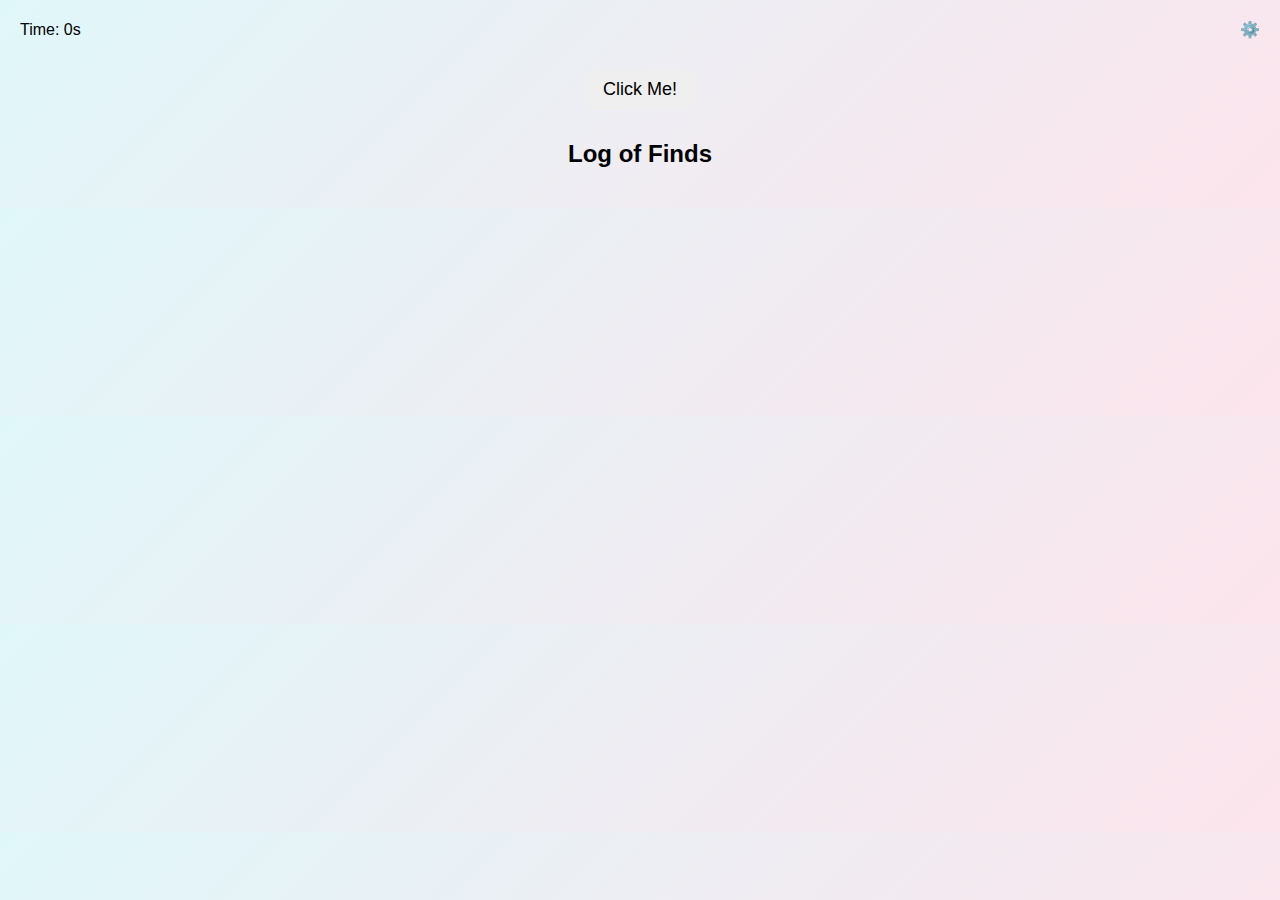
<file: RarityClickerOG/index.html>
<!DOCTYPE html>
<html lang="en">
<head>
  <meta charset="UTF-8" />
  <meta name="viewport" content="width=device-width, initial-scale=1" />
  <title>Rarity Clicker with Settings, Stats & New Items</title>
  <link rel="stylesheet" href="styles.css" />
</head>
<body>
  <!-- Header with timer (top left) and settings icon (top right) -->
  <div id="header">
    <div id="timer_og">Time: 0s</div>
    <div id="settingsIcon_og" onclick="toggleSettingsModal_og()">⚙️</div>
  </div>
  
  <!-- SETTINGS Modal: Contains Shop Upgrades, Background Shop, Stats for Nerds, and a RESET button -->
  <div id="settingsModal_og" class="modal">
    <div class="modal-content">
      <span class="close" onclick="toggleSettingsModal_og()">&times;</span>
      <h3>Settings</h3>
      
      <!-- Shop Upgrades Section -->
      <div class="shop-section">
        <h4>Shop Upgrades</h4>
        <p>Points: <span id="pointsDisplay_og">0</span></p>
        <button id="autoClickerBtn_og" onclick="purchaseAutoClicker_og()">Buy Auto Clicker (50 pts)</button>
        <button id="doublePointsBtn_og" onclick="purchaseDoublePoints_og()">Buy Double Points (150 pts)</button>
        <button id="goldenClickBtn_og" onclick="purchaseGoldenClick_og()">Buy Golden Click (200 pts)</button>
        <button id="luckBoostBtn_og" onclick="purchaseLuckBoost_og()">Buy Luck Boost (300 pts)</button>
        <button id="timeFreezeBtn_og" onclick="purchaseTimeFreeze_og()">Buy Time Freeze (200 pts)</button>
        <button id="goldenModeBtn_og" onclick="purchaseGoldenMode_og()">Buy Golden Mode (1500 pts)</button>
        <p>Auto Clickers: <span id="autoCount_og">0</span></p>
        <p>Double Points: <span id="doubleStatus_og">Off</span></p>
        <p>Golden Click: <span id="goldenStatus_og">Not Ready</span></p>
        <p>Luck Boost: <span id="luckBoostStatus_og">Inactive</span></p>
        <p>Time Freeze: <span id="timeFreezeStatus_og">Inactive</span></p>
        <p>Golden Mode: <span id="goldenModeStatus_og">Inactive</span></p>
      </div>
      
      <hr>
      
      <!-- Background Shop Section -->
      <div class="background-shop-section">
        <h4>Background Shop</h4>
        <ul id="backgroundShopList_og"></ul>
      </div>
      
      <hr>
      
      <!-- Stats for Nerds Section -->
      <div class="stats-section">
        <h4>Stats for Nerds</h4>
        <p>Total Clicks: <span id="totalClicks_og">0</span></p>
        <p>Rarest Find: <span id="rarestFind_og">None</span></p>
        <div>
          <h5>Rarity Chances:</h5>
          <ul id="chancesList_og"></ul>
        </div>
      </div>
      
      <hr>
      
      <!-- Reset Button -->
      <button id="resetButton_og" onclick="resetGame_og()">RESET</button>
    </div>
  </div>
  
  <!-- Main Clickable Game Button -->
  <button id="clickButton_og">Click Me!</button>
  
  <!-- Container for the rarity result -->
  <div id="resultContainer_og">
    <p id="result_og"></p>
  </div>
  
  <!-- Log of Unique Finds -->
  <h2>Log of Finds</h2>
  <ul id="log_og"></ul>
  
  <!-- JavaScript -->
  <script>
    // Persistent variables (with _og suffix)
    let points_og = localStorage.getItem("points_og") ? parseInt(localStorage.getItem("points_og")) : 0;
    let startTime_og = localStorage.getItem("startTime_og") ? parseInt(localStorage.getItem("startTime_og")) : Date.now();
    localStorage.setItem("startTime_og", startTime_og);
    let autoClickersCount_og = 0;
    let autoInterval_og = null;
    let doublePointsActive_og = false;
    let goldenClickReady_og = false;
    let luckBoostActive_og = false;
    let timeFreezeActive_og = false;
    let goldenModeActive_og = false;
    let totalClicks_og = localStorage.getItem("totalClicks_og") ? parseInt(localStorage.getItem("totalClicks_og")) : 0;
    let logData_og = JSON.parse(localStorage.getItem("logData_og")) || [];
    
    // Rarity definitions and points mapping
    const rarities_og = [
      { name: "Common", chance: 50 },
      { name: "Uncommon", chance: 25 },
      { name: "Rare", chance: 12.5 },
      { name: "Super Rare", chance: 6.25 },
      { name: "Ultra Rare", chance: 3.13 },
      { name: "Epic", chance: 1.56 },
      { name: "Very Epic", chance: 0.78 },
      { name: "Legendary", chance: 0.39 },
      { name: "Mythic", chance: 0.2 },
      { name: "Chroma", chance: 0.1 },
      { name: "Godly", chance: 0.05 },
      { name: "Impossible", chance: 0.03 },
      { name: "Ethereal", chance: 0.02 },
      { name: "Extraordinary", chance: 0.01 },
      { name: "Stellar", chance: 0.005 },
      { name: "Unknown", chance: 0.002 }
    ];
    
    const rarityPoints_og = {
      "Common": 0,
      "Uncommon": 0,
      "Rare": 1,
      "Super Rare": 2,
      "Ultra Rare": 3,
      "Epic": 5,
      "Very Epic": 7,
      "Legendary": 10,
      "Mythic": 15,
      "Chroma": 25,
      "Godly": 40,
      "Impossible": 75,
      "Ethereal": 100,
      "Extraordinary": 200,
      "Stellar": 500,
      "Unknown": 600
    };
    
    // Background shop definitions with updated unlock requirements
    const backgrounds_og = {
      "White": { cost: 200, requiredRarity: "Common", color: "#ffffff" },
      // Red backgrounds (require Mythic or higher)
      "Light Red": { cost: 200, requiredRarity: "Mythic", color: "#ffcccb" },
      "Medium Red": { cost: 200, requiredRarity: "Mythic", color: "#ff6666" },
      "Dark Red": { cost: 200, requiredRarity: "Mythic", color: "#8b0000" },
      // Blue backgrounds (require Rare or higher)
      "Light Blue": { cost: 200, requiredRarity: "Rare", color: "#add8e6" },
      "Medium Blue": { cost: 200, requiredRarity: "Rare", color: "#6495ed" },
      "Dark Blue": { cost: 200, requiredRarity: "Rare", color: "#00008b" },
      // Yellow backgrounds (require Legendary or higher)
      "Light Yellow": { cost: 200, requiredRarity: "Legendary", color: "#fffacd" },
      "Medium Yellow": { cost: 200, requiredRarity: "Legendary", color: "#f0e68c" },
      "Dark Yellow": { cost: 200, requiredRarity: "Legendary", color: "#ffd700" },
      // Orange backgrounds (require Chroma or higher)
      "Light Orange": { cost: 200, requiredRarity: "Chroma", color: "#ffdab9" },
      "Medium Orange": { cost: 200, requiredRarity: "Chroma", color: "#ffa500" },
      "Dark Orange": { cost: 200, requiredRarity: "Chroma", color: "#ff8c00" },
      // Green backgrounds (require Uncommon or higher)
      "Light Green": { cost: 200, requiredRarity: "Uncommon", color: "#90ee90" },
      "Medium Green": { cost: 200, requiredRarity: "Uncommon", color: "#32cd32" },
      "Dark Green": { cost: 200, requiredRarity: "Uncommon", color: "#006400" },
      // Purple backgrounds (require Epic or higher)
      "Light Purple": { cost: 200, requiredRarity: "Epic", color: "#d8bfd8" },
      "Medium Purple": { cost: 200, requiredRarity: "Epic", color: "#9370db" },
      "Dark Purple": { cost: 200, requiredRarity: "Epic", color: "#4b0082" },
      // Gradient backgrounds (each costs 400 pts, require Impossible or higher)
      "Red-Blue Gradient": { cost: 400, requiredRarity: "Impossible", color: "linear-gradient(45deg, red, blue)" },
      "Red-Yellow Gradient": { cost: 400, requiredRarity: "Impossible", color: "linear-gradient(45deg, red, yellow)" },
      "Blue-Yellow Gradient": { cost: 400, requiredRarity: "Impossible", color: "linear-gradient(45deg, blue, yellow)" }
    };
    
    // Rainbow background is hidden until all permanent backgrounds are purchased
    // Seasonal backgrounds
    const seasonalBackgrounds_og = [
      { name: "Cherry Blossom", availableMonths: [3], color: "#FFC0CB" },
      { name: "Fireworks Night", availableMonths: [6], color: "#1A237E" },
      { name: "Crisp Autumn", availableMonths: [8, 10], color: "#FFA500" },
      { name: "Ocean Wave", availableMonths: [7], color: "#008080" },
      { name: "Spooky Fog", availableDates: { start: new Date(new Date().getFullYear(), 9, 15), end: new Date(new Date().getFullYear(), 9, 31) }, color: "#555555" }
    ];
    
    // Luck Boost odds
    const luckBoostChances_og = [
      { name: "Uncommon", chance: 50 },
      { name: "Rare", chance: 25 },
      { name: "Super Rare", chance: 12.5 },
      { name: "Ultra Rare", chance: 6.25 },
      { name: "Epic", chance: 3.125 },
      { name: "Very Epic", chance: 1.56 },
      { name: "Legendary", chance: 0.78 },
      { name: "Mythic", chance: 0.39 },
      { name: "Chroma", chance: 0.195 },
      { name: "Godly", chance: 0.0975 },
      { name: "Impossible", chance: 0.04875 },
      { name: "Ethereal", chance: 0.024375 },
      { name: "Extraordinary", chance: 0.0121875 },
      { name: "Stellar", chance: 0.00609375 }
    ];
    
    // Golden Mode weighted chances
    const goldenModeChances_og = {
      "Legendary": 50,
      "Mythic": 25,
      "Chroma": 15,
      "Godly": 7,
      "Impossible": 2.5,
      "Ethereal": 0.5,
      "Extraordinary": 0.3,
      "Stellar": 0.2
    };
    
    // Retrieve background shop state from localStorage
    let ownedBackgrounds_og = JSON.parse(localStorage.getItem("ownedBackgrounds_og")) || {};
    let activeBackground_og = localStorage.getItem("activeBackground_og") || "Light Blue";
    
    // Timer update function
    function updateTimer_og() {
      if (!timeFreezeActive_og) {
        const now = Date.now();
        const secondsElapsed = Math.floor((now - startTime_og) / 1000);
        document.getElementById("timer_og").innerText = "Time: " + secondsElapsed + "s";
        localStorage.setItem("startTime_og", startTime_og);
      }
    }
    setInterval(updateTimer_og, 1000);
    
    function updateShopDisplays_og() {
      document.getElementById("pointsDisplay_og").innerText = points_og;
      document.getElementById("autoCount_og").innerText = autoClickersCount_og;
      document.getElementById("doubleStatus_og").innerText = doublePointsActive_og ? "On" : "Off";
      document.getElementById("goldenStatus_og").innerText = goldenClickReady_og ? "Ready" : "Not Ready";
      document.getElementById("luckBoostStatus_og").innerText = luckBoostActive_og ? "Active" : "Inactive";
      document.getElementById("timeFreezeStatus_og").innerText = timeFreezeActive_og ? "Active" : "Inactive";
      document.getElementById("goldenModeStatus_og").innerText = goldenModeActive_og ? "Active" : "Inactive";
    }
    
    function updateLogElement_og() {
      const logElem = document.getElementById("log_og");
      logElem.innerHTML = "";
      logData_og.sort((a, b) => (rarityPoints_og[a] || 0) - (rarityPoints_og[b] || 0));
      logData_og.forEach(rarity => {
        let li = document.createElement("li");
        li.textContent = rarity;
        li.className = getClassName_og(rarity);
        logElem.appendChild(li);
      });
    }
    updateLogElement_og();
    
    function updateStats_og() {
      document.getElementById("totalClicks_og").textContent = totalClicks_og;
      let rarestValue = 0, rarest = "None";
      logData_og.forEach(rarityName => {
        let value = rarityPoints_og[rarityName] || 0;
        if (value > rarestValue) {
          rarestValue = value;
          rarest = rarityName;
        }
      });
      document.getElementById("rarestFind_og").textContent = rarest;
      
      const chancesList = document.getElementById("chancesList_og");
      chancesList.innerHTML = "";
      rarities_og.forEach(rarity => {
        if (rarity.name === "Stellar" && !logData_og.includes("Stellar")) return;
        let li = document.createElement("li");
        li.textContent = logData_og.includes(rarity.name)
          ? (rarity.name + ": " + rarity.chance + "%")
          : "???";
        chancesList.appendChild(li);
      });
    }
    
    function getClassName_og(rarity) {
      return rarity.toLowerCase().replace(/ /g, "-");
    }
    
    function generateRarity_og(isManual = true) {
      totalClicks_og++;
      localStorage.setItem("totalClicks_og", totalClicks_og);
      
      let foundRarity = "";
      let multiplier = 1;
      
      if (isManual && goldenClickReady_og) {
        let eligible = rarities_og.filter(r => (rarityPoints_og[r.name] || 0) >= rarityPoints_og["Legendary"]);
        let totalChance = eligible.reduce((sum, r) => sum + r.chance, 0);
        let roll = Math.random() * totalChance;
        let cumulative = 0;
        for (let r of eligible) {
          cumulative += r.chance;
          if (roll <= cumulative) {
            foundRarity = r.name;
            break;
          }
        }
        goldenClickReady_og = false;
        console.log("Golden Click applied – result guaranteed to be Legendary or above.");
      } else if (goldenModeActive_og) {
        let roll = Math.random() * 100;
        let cumulative = 0;
        for (let rarity in goldenModeChances_og) {
          cumulative += goldenModeChances_og[rarity];
          if (roll <= cumulative) {
            foundRarity = rarity;
            break;
          }
        }
      } else if (luckBoostActive_og) {
        let roll = Math.random() * 100;
        let cumulative = 0;
        for (let r of luckBoostChances_og) {
          cumulative += r.chance;
          if (roll <= cumulative) {
            foundRarity = r.name;
            break;
          }
        }
      } else {
        let roll = Math.random() * 100;
        let cumulative = 0;
        for (let r of rarities_og) {
          cumulative += r.chance;
          if (roll <= cumulative) {
            foundRarity = r.name;
            break;
          }
        }
      }
      
      if (doublePointsActive_og) {
        multiplier *= 2;
      }
      
      let basePoints = rarityPoints_og[foundRarity] || 0;
      let earned = basePoints * multiplier;
      points_og += earned;
      localStorage.setItem("points_og", points_og);
      updateShopDisplays_og();
      
      const resultElem = document.getElementById("result_og");
      resultElem.innerText = "You got: " + foundRarity + " (+" + earned + " pts)";
      resultElem.className = getClassName_og(foundRarity);
      
      if (!logData_og.includes(foundRarity)) {
        logData_og.push(foundRarity);
        localStorage.setItem("logData_og", JSON.stringify(logData_og));
        updateLogElement_og();
      }
    }
    
    function purchaseAutoClicker_og() {
      if (points_og >= 50) {
        points_og -= 50;
        localStorage.setItem("points_og", points_og);
        autoClickersCount_og++;
        updateShopDisplays_og();
        if (autoClickersCount_og === 1 && !timeFreezeActive_og) {
          autoInterval_og = setInterval(() => {
            for (let i = 0; i < autoClickersCount_og; i++) {
              generateRarity_og(false);
            }
          }, 2000);
        }
      } else {
        alert("Not enough pts for Auto Clicker!");
      }
    }
    
    function purchaseDoublePoints_og() {
      if (points_og >= 150) {
        points_og -= 150;
        localStorage.setItem("points_og", points_og);
        doublePointsActive_og = true;
        updateShopDisplays_og();
        setTimeout(() => {
          doublePointsActive_og = false;
          updateShopDisplays_og();
        }, 30000);
      } else {
        alert("Not enough pts for Double Points!");
      }
    }
    
    function purchaseGoldenClick_og() {
      if (points_og >= 200) {
        points_og -= 200;
        localStorage.setItem("points_og", points_og);
        goldenClickReady_og = true;
        updateShopDisplays_og();
      } else {
        alert("Not enough pts for Golden Click!");
      }
    }
    
    function purchaseLuckBoost_og() {
      if (points_og >= 300) {
        points_og -= 300;
        localStorage.setItem("points_og", points_og);
        luckBoostActive_og = true;
        updateShopDisplays_og();
        setTimeout(() => {
          luckBoostActive_og = false;
          updateShopDisplays_og();
        }, 60000);
      } else {
        alert("Not enough pts for Luck Boost!");
      }
    }
    
    function purchaseTimeFreeze_og() {
      if (points_og >= 200) {
        points_og -= 200;
        localStorage.setItem("points_og", points_og);
        updateShopDisplays_og();
        if (!timeFreezeActive_og) {
          timeFreezeActive_og = true;
          let freezeStart = Date.now();
          if (autoInterval_og) {
            clearInterval(autoInterval_og);
            autoInterval_og = null;
          }
          setTimeout(() => {
            timeFreezeActive_og = false;
            let freezeDuration = Date.now() - freezeStart;
            startTime_og += freezeDuration;
            localStorage.setItem("startTime_og", startTime_og);
            updateShopDisplays_og();
            if (autoClickersCount_og > 0) {
              autoInterval_og = setInterval(() => {
                for (let i = 0; i < autoClickersCount_og; i++) {
                  generateRarity_og(false);
                }
              }, 2000);
            }
          }, 30000);
        }
      } else {
        alert("Not enough pts for Time Freeze!");
      }
    }
    
    function purchaseGoldenMode_og() {
      if (points_og >= 1500) {
        points_og -= 1500;
        localStorage.setItem("points_og", points_og);
        updateShopDisplays_og();
        if (!goldenModeActive_og) {
          goldenModeActive_og = true;
          let previousBackground = document.body.style.background;
          document.body.style.background = "#FFD700";
          setTimeout(() => {
            goldenModeActive_og = false;
            setDefaultBackground_og();
            updateShopDisplays_og();
          }, 3000);
        }
      } else {
        alert("Not enough pts for Golden Mode!");
      }
    }
    
    function updateBackgroundShop_og() {
      const list = document.getElementById("backgroundShopList_og");
      list.innerHTML = "";
      
      // Header for permanent backgrounds.
      const headerFixed = document.createElement("h5");
      headerFixed.textContent = "Permanent Backgrounds";
      list.appendChild(headerFixed);
      
      for (const bgName in backgrounds_og) {
        const bgData = backgrounds_og[bgName];
        const li = document.createElement("li");
        li.style.background = bgData.color;
        const textOverlay = document.createElement("div");
        textOverlay.style.backgroundColor = "rgba(255, 255, 255, 0.7)";
        textOverlay.style.padding = "5px";
        textOverlay.textContent = `${bgName} - ${bgData.cost} pts (Requires ${bgData.requiredRarity})`;
        li.appendChild(textOverlay);
        
        if (ownedBackgrounds_og[bgName]) {
          if (activeBackground_og === bgName) {
            const activeLabel = document.createElement("div");
            activeLabel.textContent = "Active";
            activeLabel.style.backgroundColor = "rgba(0,0,0,0.7)";
            activeLabel.style.color = "white";
            activeLabel.style.padding = "5px";
            li.appendChild(activeLabel);
          } else {
            const selectBtn = document.createElement("button");
            selectBtn.textContent = "Select";
            selectBtn.onclick = () => setBackground_og(bgName);
            li.appendChild(selectBtn);
          }
        } else {
          if (points_og >= bgData.cost && logHasRarity_og(bgData.requiredRarity)) {
            const buyBtn = document.createElement("button");
            buyBtn.textContent = "Buy";
            buyBtn.onclick = () => purchaseBackground_og(bgName);
            li.appendChild(buyBtn);
          } else {
            li.classList.add("disabled");
          }
        }
        list.appendChild(li);
      }
      
                      // Check if all permanent backgrounds are purchased; if so, add Rainbow.
      if (Object.keys(backgrounds_og).every(key => ownedBackgrounds_og[key])) {
        const rainbow = { cost: 1000, requiredRarity: "Extraordinary", color: "linear-gradient(90deg, red, orange, yellow, green, blue, indigo, violet)" };
        const li = document.createElement("li");
        li.style.background = rainbow.color;
        const textOverlay = document.createElement("div");
        textOverlay.style.backgroundColor = "rgba(255, 255, 255, 0.7)";
        textOverlay.style.padding = "5px";
        textOverlay.textContent = `Rainbow - ${rainbow.cost} pts (Requires ${rainbow.requiredRarity})`;
        li.appendChild(textOverlay);
        
        if (ownedBackgrounds_og["Rainbow"]) {
          if (activeBackground_og === "Rainbow") {
            const activeLabel = document.createElement("div");
            activeLabel.textContent = "Active";
            activeLabel.style.backgroundColor = "rgba(0,0,0,0.7)";
            activeLabel.style.color = "white";
            activeLabel.style.padding = "5px";
            li.appendChild(activeLabel);
          } else {
            const selectBtn = document.createElement("button");
            selectBtn.textContent = "Select";
            selectBtn.onclick = () => setBackground_og("Rainbow");
            li.appendChild(selectBtn);
          }
        } else {
          if (points_og >= rainbow.cost && logHasRarity_og(rainbow.requiredRarity)) {
            const buyBtn = document.createElement("button");
            buyBtn.textContent = "Buy";
            buyBtn.onclick = () => {
              points_og -= rainbow.cost;
              localStorage.setItem("points_og", points_og);
              ownedBackgrounds_og["Rainbow"] = true;
              localStorage.setItem("ownedBackgrounds_og", JSON.stringify(ownedBackgrounds_og));
              updateShopDisplays_og();
              updateBackgroundShop_og();
            };
            li.appendChild(buyBtn);
          } else {
            li.classList.add("disabled");
          }
        }
        list.appendChild(li);
      }
      
      updateSeasonalBackgroundShop_og();
    }
    
    function updateSeasonalBackgroundShop_og() {
      const list = document.getElementById("backgroundShopList_og");
      const headerSeasonal = document.createElement("h5");
      headerSeasonal.textContent = "Seasonal Backgrounds";
      list.appendChild(headerSeasonal);
      const now = new Date();
      const currentMonth = now.getMonth();
      seasonalBackgrounds_og.forEach(bg => {
        let available = false;
        if (bg.availableMonths) {
          if (bg.availableMonths.indexOf(currentMonth) !== -1) {
            available = true;
          }
        } else if (bg.availableDates) {
          if (now >= bg.availableDates.start && now <= bg.availableDates.end) {
            available = true;
          }
        }
        if (available) {
          const li = document.createElement("li");
          li.style.background = bg.color;
          const textOverlay = document.createElement("div");
          textOverlay.style.backgroundColor = "rgba(255, 255, 255, 0.7)";
          textOverlay.style.padding = "5px";
          textOverlay.innerHTML = `${bg.name} - 200 pts`;
          li.appendChild(textOverlay);
          if (!ownedBackgrounds_og[bg.name]) {
            if (points_og >= 200) {
              const buyBtn = document.createElement("button");
              buyBtn.textContent = "Buy";
              buyBtn.onclick = () => {
                points_og -= 200;
                localStorage.setItem("points_og", points_og);
                ownedBackgrounds_og[bg.name] = true;
                localStorage.setItem("ownedBackgrounds_og", JSON.stringify(ownedBackgrounds_og));
                updateShopDisplays_og();
                updateBackgroundShop_og();
              };
              li.appendChild(buyBtn);
            } else {
              li.classList.add("disabled");
            }
          } else {
            if (activeBackground_og === bg.name) {
              const activeLabel = document.createElement("div");
              activeLabel.textContent = "Active";
              activeLabel.style.backgroundColor = "rgba(0,0,0,0.7)";
              activeLabel.style.color = "white";
              activeLabel.style.padding = "5px";
              li.appendChild(activeLabel);
            } else {
              const selectBtn = document.createElement("button");
              selectBtn.textContent = "Select";
              selectBtn.onclick = () => {
                activeBackground_og = bg.name;
                localStorage.setItem("activeBackground_og", bg.name);
                document.body.style.background = bg.color;
              };
              li.appendChild(selectBtn);
            }
          }
          list.appendChild(li);
        }
      });
    }
    
    function purchaseBackground_og(bgName) {
      const bgData = backgrounds_og[bgName];
      if (!bgData || points_og < bgData.cost || !logHasRarity_og(bgData.requiredRarity)) return;
      points_og -= bgData.cost;
      localStorage.setItem("points_og", points_og);
      ownedBackgrounds_og[bgName] = true;
      localStorage.setItem("ownedBackgrounds_og", JSON.stringify(ownedBackgrounds_og));
      updateShopDisplays_og();
      updateBackgroundShop_og();
    }
    
    function setBackground_og(bgName) {
      if (!ownedBackgrounds_og[bgName]) return;
      activeBackground_og = bgName;
      localStorage.setItem("activeBackground_og", bgName);
      if (bgName === "Rainbow") {
        document.body.style.background = "linear-gradient(90deg, red, orange, yellow, green, blue, indigo, violet)";
      } else if (backgrounds_og[bgName]) {
        document.body.style.background = backgrounds_og[bgName].color;
      } else {
        document.body.style.background = "";
      }
    }
    
    function logHasRarity_og(requiredRarity) {
      return logData_og.includes(requiredRarity);
    }
    
    function toggleSettingsModal_og() {
      const modal = document.getElementById("settingsModal_og");
      modal.style.display = (modal.style.display === "block") ? "none" : "block";
      updateShopDisplays_og();
      updateBackgroundShop_og();
      updateStats_og();
    }
    
    function resetGame_og() {
      if (confirm("Are you sure you want to reset the game? This will clear all progress.")) {
        points_og = 0;
        localStorage.setItem("points_og", points_og);
        autoClickersCount_og = 0;
        doublePointsActive_og = false;
        goldenClickReady_og = false;
        luckBoostActive_og = false;
        timeFreezeActive_og = false;
        goldenModeActive_og = false;
        ownedBackgrounds_og = {};
        activeBackground_og = "Light Blue";
        localStorage.removeItem("ownedBackgrounds_og");
        localStorage.removeItem("activeBackground_og");
        localStorage.removeItem("logData_og");
        localStorage.removeItem("totalClicks_og");
        logData_og = [];
        totalClicks_og = 0;
        if (autoInterval_og) {
          clearInterval(autoInterval_og);
          autoInterval_og = null;
        }
        document.getElementById("log_og").innerHTML = "";
        updateShopDisplays_og();
        setDefaultBackground_og();
        updateBackgroundShop_og();
        updateStats_og();
      }
    }
    
    function setDefaultBackground_og() {
      if (activeBackground_og === "Light Blue") {
        document.body.style.background = "#e0f7fa";
      } else if (backgrounds_og[activeBackground_og]) {
        document.body.style.background = backgrounds_og[activeBackground_og].color;
      } else if (activeBackground_og === "Rainbow") {
        document.body.style.background = "linear-gradient(90deg, red, orange, yellow, green, blue, indigo, violet)";
      }
    }
    
    document.getElementById("clickButton_og").addEventListener("click", function() {
      generateRarity_og(true);
    });
  </script>
</body>
</html>
</file>
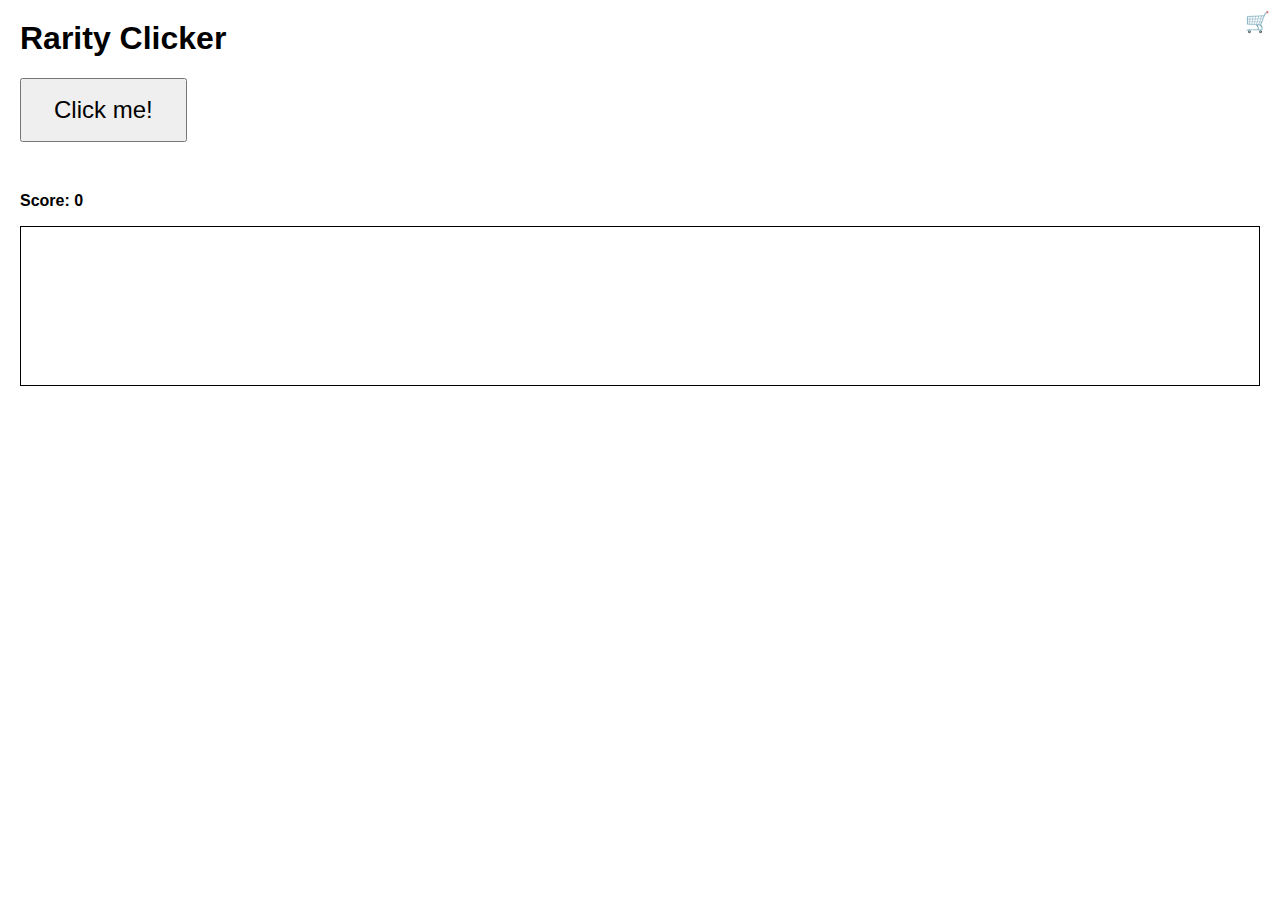
<file: X/index.html>
<!DOCTYPE HTML PUBLIC "-//W3C//DTD HTML 4.01 Transitional//EN">
<html>
  <head>
    <meta http-equiv="Content-Type" content="text/html; charset=UTF-8">
    <title>Rarity Clicker</title>
    <style type="text/css">
      body {
        background-color: white;
        font-family: Arial, sans-serif;
        color: black;
        margin: 20px;
        padding: 0;
      }
      /* Shopping cart emoji in top right */
      #cart {
        position: absolute;
        top: 10px;
        right: 10px;
      }
      a.cart-link {
        text-decoration: none;
        font-weight: bold;
        color: blue;
        font-size: 20px;
      }
      /* Make the Click Me button bigger */
      #clickButton {
        font-size: 24px;
        padding: 16px 32px;
      }
      #score {
        font-weight: bold;
        margin-top: 10px;
      }
      #log {
        border: 1px solid #000;
        padding: 4px;
        margin-top: 10px;
        height: 150px;
        overflow: auto;
        font-size: 14px;
      }
    </style>
    <script type="text/javascript">
      // Helper to get a query parameter's value.
      function getQueryVariable(variable) {
        var query = window.location.search.substring(1);
        var vars = query.split("&");
        for (var i = 0; i < vars.length; i++) {
          var pair = vars[i].split("=");
          if (pair[0] == variable) return decodeURIComponent(pair[1]);
        }
        return null;
      }
      
      // Map rarities to points.
      var pointsMapping = {
        "Common": 0,
        "Uncommon": 1,
        "Rare": 2,
        "Epic": 4,
        "Legendary": 8,
        "Mythic": 20,
        "Chroma": 50,
        "Impossible": 80,
        "Ethereal": 150,
        "Secret": 300
      };
      
      // The log is stored in an object so we can always display in fixed order.
      var rarityOrder = ["Common", "Uncommon", "Rare", "Epic", "Legendary", "Mythic", "Chroma", "Impossible", "Ethereal", "Secret"];
      var logObj = {};  // keys will be rarity names; value true means obtained
      
      var score = 0;
      
      function updateLogDisplay() {
        var s = "";
        for (var i = 0; i < rarityOrder.length; i++) {
          var key = rarityOrder[i];
          if (logObj[key]) {
            s += key + " (" + pointsMapping[key] + " points)<br>";
          }
        }
        document.getElementById("log").innerHTML = s;
      }
      
      // Called when the "Click me!" button is pressed.
      function getRarity() {
        var r = Math.random() * 100;  // result between 0 (inclusive) and 100 (exclusive)
        var outcome = "";
        var points = 0;
        if (r < 50) {
          outcome = "Common"; 
          points = pointsMapping["Common"];
        } else if (r < 76) {
          outcome = "Uncommon";
          points = pointsMapping["Uncommon"];
        } else if (r < 89) {
          outcome = "Rare";
          points = pointsMapping["Rare"];
        } else if (r < 95) {
          outcome = "Epic";
          points = pointsMapping["Epic"];
        } else if (r < 98) {
          outcome = "Legendary";
          points = pointsMapping["Legendary"];
        } else if (r >= 98.1 && r < 99) {
          outcome = "Mythic";
          points = pointsMapping["Mythic"];
        } else if (r >= 99.1 && r < 99.5) {
          outcome = "Chroma";
          points = pointsMapping["Chroma"];
        } else if (r >= 99.6 && r < 99.8) {
          outcome = "Impossible";
          points = pointsMapping["Impossible"];
        } else if (r >= 99.8 && r < 99.95) {
          outcome = "Ethereal";
          points = pointsMapping["Ethereal"];
        } else if (r >= 99.95 && r < 100) {
          outcome = "Secret";
          points = pointsMapping["Secret"];
        } else {
          outcome = "Legendary";
          points = pointsMapping["Legendary"];
        }
        
        score += points;
        document.getElementById("score").innerHTML = "Score: " + score;
        localStorage.setItem("score_for_model_X", score);
        
        // Always record the rarity in the log (in fixed order).
        if (!logObj[outcome]) {
          logObj[outcome] = true;
          localStorage.setItem("rarityLog_for_model_X", JSON.stringify(logObj));
          updateLogDisplay();
        }
        document.getElementById("result").innerHTML = "You got: " + outcome + " (" + points + " points)";
      }
      
      // On page load, restore background, score, and log.
      window.onload = function() {
        var bg = getQueryVariable("bg");
        if (bg != null && bg != "") {
          if (bg == "rainbow") {
            // Instead of an image, set a gradient background with chosen hex codes.
            document.body.style.background = "linear-gradient(45deg, #FF0000, #FF7F00, #FFFF00, #00FF00, #0000FF, #4B0082, #8F00FF)";
            localStorage.setItem("bg_for_model_X", "rainbow");
          } else {
            document.body.style.backgroundImage = "";
            document.body.style.backgroundColor = bg;
            localStorage.setItem("bg_for_model_X", bg);
          }
        } else {
          var savedBg = localStorage.getItem("bg_for_model_X");
          if (savedBg) {
            if (savedBg == "rainbow") {
              document.body.style.background = "linear-gradient(45deg, #FF0000, #FF7F00, #FFFF00, #00FF00, #0000FF, #4B0082, #8F00FF)";
            } else {
              document.body.style.backgroundColor = savedBg;
              document.body.style.backgroundImage = "";
            }
          }
        }
        
        var storedScore = localStorage.getItem("score_for_model_X");
        if (storedScore) {
          score = parseInt(storedScore, 10);
          document.getElementById("score").innerHTML = "Score: " + score;
        }
        var storedLog = localStorage.getItem("rarityLog_for_model_X");
        if (storedLog) {
          logObj = JSON.parse(storedLog);
          updateLogDisplay();
        }
        
        // Check for the easter egg: if all 5 standard backgrounds are purchased, turn the button blue.
        var purchased = localStorage.getItem("purchasedBackgrounds_for_model_X");
        if (purchased) {
          purchased = JSON.parse(purchased);
          if (purchased.length >= 5) {
            document.getElementById("clickButton").style.backgroundColor = "blue";
          }
        }
      };
    </script>
  </head>
  <body>
    <!-- Top-right shopping cart emoji linking to shop.html -->
    <div id="cart">
      <a class="cart-link" href="shop.html">&#128722;</a>
    </div>
    <h1>Rarity Clicker</h1>
    <button id="clickButton" onclick="getRarity()">Click me!</button>
    <p id="result">&nbsp;</p>
    <p id="score">Score: 0</p>
    <div id="log"></div>
  </body>
</html>
</file>
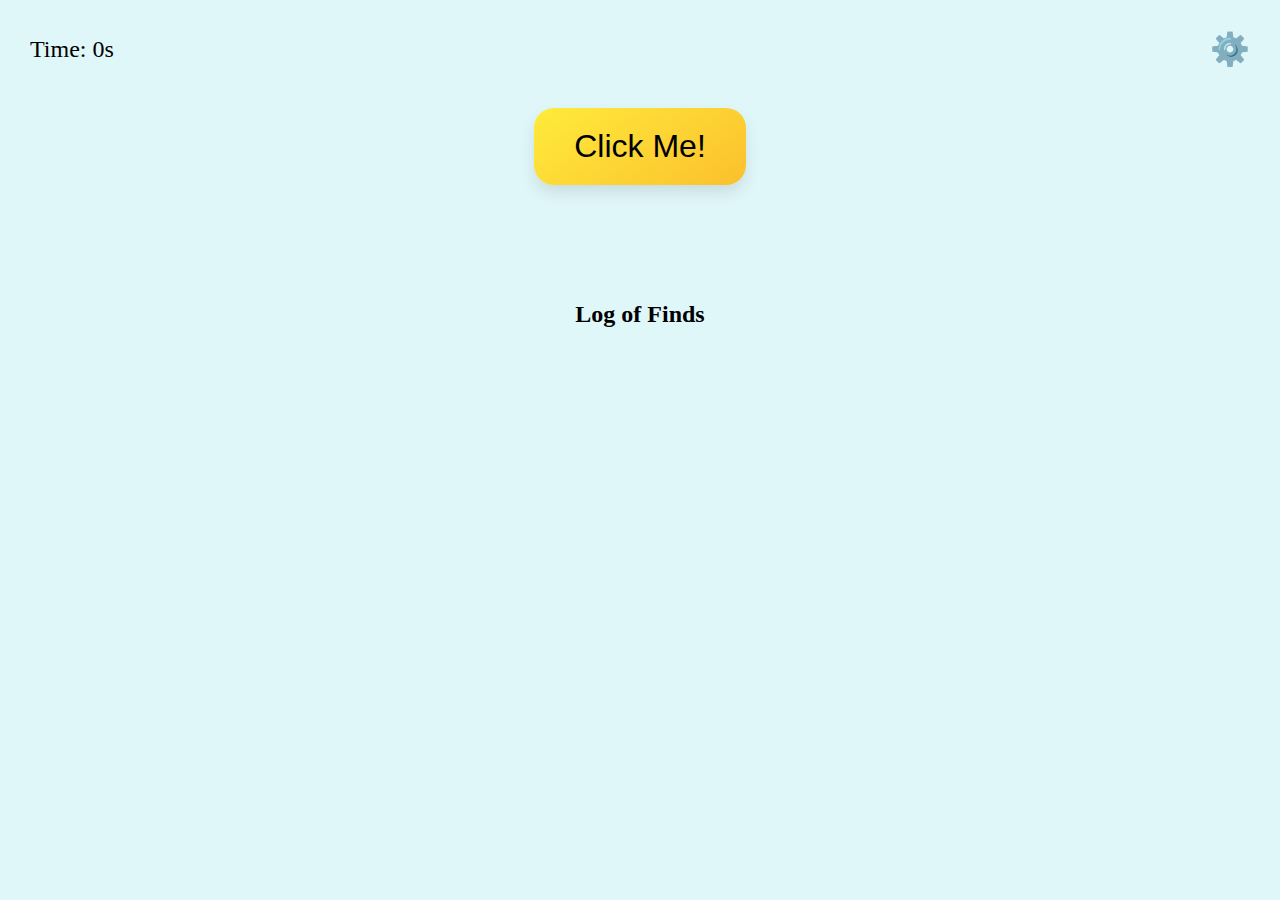
<file: Y/index.html>
<!DOCTYPE html>
<html lang="en">
<head>
  <meta charset="UTF-8" />
  <meta name="viewport" content="width=device-width, initial-scale=1" />
  <title>Rarity Clicker – 78 Rarities Edition</title>
  <link rel="stylesheet" href="styles.css" />
</head>
<body>
  <!-- Header with timer (top left) and settings icon (top right) -->
  <div id="header">
    <div id="timer">Time: 0s</div>
    <div id="settingsIcon" onclick="toggleSettingsModal()">⚙️</div>
  </div>

  <!-- SETTINGS Modal: Contains Shop Upgrades, Background Shop, Stats for Nerds, and a RESET button -->
  <div id="settingsModal" class="modal">
    <div class="modal-content">
      <span class="close" onclick="toggleSettingsModal()">&times;</span>
      <h3>Settings</h3>
      
      <!-- Shop Upgrades Section -->
      <div class="shop-section">
        <h4>Shop Upgrades</h4>
        <p>Points: <span id="pointsDisplay">0</span></p>
        <button id="autoClickerBtn" onclick="purchaseAutoClicker()">Buy Auto Clicker (50 pts)</button>
        <button id="doublePointsBtn" onclick="purchaseDoublePoints()">Buy Double Points (150 pts)</button>
        <button id="goldenClickBtn" onclick="purchaseGoldenClick()">Buy Golden Click (200 pts)</button>
        <button id="luckBoostBtn" onclick="purchaseLuckBoost()">Buy Luck Boost (300 pts)</button>
        <button id="timeFreezeBtn" onclick="purchaseTimeFreeze()">Buy Time Freeze (200 pts)</button>
        <button id="goldenModeBtn" onclick="purchaseGoldenMode()">Buy Golden Mode (1000 pts)</button>
        <p>Auto Clickers: <span id="autoCount">0</span></p>
        <p>Double Points: <span id="doubleStatus">Off</span></p>
        <p>Golden Click: <span id="goldenStatus">Not Ready</span></p>
        <p>Luck Boost: <span id="luckBoostStatus">Inactive</span></p>
        <p>Time Freeze: <span id="timeFreezeStatus">Inactive</span></p>
        <p>Golden Mode: <span id="goldenModeStatus">Inactive</span></p>
      </div>

      <hr>

      <!-- Background Shop Section -->
      <div class="background-shop-section">
        <h4>Background Shop</h4>
        <ul id="backgroundShopList"></ul>
      </div>

      <hr>
      
      <!-- Stats for Nerds Section -->
      <div class="stats-section">
        <h4>Stats for Nerds</h4>
        <p>Total Clicks: <span id="totalClicks">0</span></p>
        <p>Rarest Find: <span id="rarestFind">None</span></p>
        <div>
          <h5>Rarity Chances:</h5>
          <ul id="chancesList"></ul>
        </div>
      </div>

      <hr>
      
      <!-- Reset Button -->
      <button id="resetButton" onclick="resetGame()">RESET</button>
    </div>
  </div>

  <!-- Main Clickable Game Button -->
  <button id="clickButton">Click Me!</button>

  <!-- Container for the rarity result -->
  <div id="resultContainer">
    <p id="result"></p>
  </div>

  <!-- Log of Unique Finds -->
  <h2>Log of Finds</h2>
  <ul id="log"></ul>

  <!-- JavaScript Section -->
  <script>
    /* ============================================================
       Expanded Rarity Definitions (78 items)
       ============================================================ */
    const rarities = [
      // Group 1 (10 items – total 50%)
      { name: "Utterly Mundane",       chance: 5 },
      { name: "Extremely Common",      chance: 5 },
      { name: "Very Common",           chance: 5 },
      { name: "Common",                chance: 5 },
      { name: "Ordinary",              chance: 5 },
      { name: "Unremarkable",          chance: 5 },
      { name: "Pedestrian",            chance: 5 },
      { name: "Run-of-the-Mill",       chance: 5 },
      { name: "Average",               chance: 5 },
      { name: "Mediocre",              chance: 5 },

      // Group 2 (8 items – total 20%)
      { name: "Slightly Uncommon",     chance: 2.5 },
      { name: "Mildly Unusual",        chance: 2.5 },
      { name: "Rare-ish",              chance: 2.5 },
      { name: "Occasionally Unique",   chance: 2.5 },
      { name: "Periodic Anomaly",      chance: 2.5 },
      { name: "Infrequent",            chance: 2.5 },
      { name: "Scarce",                chance: 2.5 },
      { name: "Hidden Gem",            chance: 2.5 },

      // Group 3 (8 items – total 10%)
      { name: "Uncommon",              chance: 1.25 },
      { name: "Notably Rare",          chance: 1.25 },
      { name: "Distinctive",           chance: 1.25 },
      { name: "Remarkably Rare",       chance: 1.25 },
      { name: "Curious",               chance: 1.25 },
      { name: "Peculiar",              chance: 1.25 },
      { name: "Notable",               chance: 1.25 },
      { name: "Singular",              chance: 1.25 },

      // Group 4 (8 items – total 6%)
      { name: "Super Rare",            chance: 0.75 },
      { name: "Ultra Rare",            chance: 0.75 },
      { name: "Inconceivably Rare",    chance: 0.75 },
      { name: "Extra Rare",            chance: 0.75 },
      { name: "Scarce and Exquisite",  chance: 0.75 },
      { name: "Limited Edition",       chance: 0.75 },
      { name: "Rare Variant",          chance: 0.75 },
      { name: "Exquisite",             chance: 0.75 },

      // Group 5 (10 items – total 4%)
      { name: "Epic",                  chance: 0.4 },
      { name: "Very Epic",             chance: 0.4 },
      { name: "Ultra Epic",            chance: 0.4 },
      { name: "Legendary",             chance: 0.4 },
      { name: "Hella Legendary",       chance: 0.4 },
      { name: "Mythic",                chance: 0.4 },
      { name: "Super Mythic",          chance: 0.4 },
      { name: "Chroma",                chance: 0.4 },
      { name: "Extreme Chroma",        chance: 0.4 },
      { name: "Godly",                 chance: 0.4 },

      // Group 6 (8 items – total 2%)
      { name: "Very Very Godly",       chance: 0.25 },
      { name: "Not-so-Impossible",     chance: 0.25 },
      { name: "Impossible",            chance: 0.25 },
      { name: "Ethereal",              chance: 0.25 },
      { name: "Extraordinary",         chance: 0.25 },
      { name: "Unreal",                chance: 0.25 },
      { name: "Secret",                chance: 0.25 },
      { name: "Mystery",               chance: 0.25 },

      // Group 7 (4 items – total 1.5%)
      { name: "Divine",                chance: 0.375 },
      { name: "Cosmic",                chance: 0.375 },
      { name: "Unknown",               chance: 0.375 },
      { name: "Glitched",              chance: 0.375 },

      // Group 8 (11 items – total ~3%)
      { name: "Transcendent",          chance: 0.2727 },
      { name: "Omnipotent",            chance: 0.2727 },
      { name: "Infinite",              chance: 0.2727 },
      { name: "Eternal",               chance: 0.2727 },
      { name: "Supreme",               chance: 0.2727 },
      { name: "Ascendant",             chance: 0.2727 },
      { name: "Sovereign",             chance: 0.2727 },
      { name: "Absolute",              chance: 0.2727 },
      { name: "Cosmically Supreme",    chance: 0.2727 },
      { name: "Beyond Comprehension",  chance: 0.2727 },
      { name: "Limitless",             chance: 0.2727 },

      // Group 9 (11 items – total ~3.5%)
      { name: "Mystical",              chance: 0.3182 },
      { name: "Enigmatic",             chance: 0.3182 },
      { name: "Arcane",                chance: 0.3182 },
      { name: "Sorcerous",             chance: 0.3182 },
      { name: "Magical",               chance: 0.3182 },
      { name: "Phantasmal",            chance: 0.3182 },
      { name: "Illusory",              chance: 0.3182 },
      { name: "Spectral",              chance: 0.3182 },
      { name: "Otherworldly",          chance: 0.3182 },
      { name: "Celestial",             chance: 0.3182 },
      { name: "Omniscient",            chance: 0.3182 }
    ];

    /* ============================================================
       Rarity Points Mapping
       (Groups 1 & 2: 0 pts; Group 3: 1 pt; Group 4: 2 pts;
        Group 5: 4 pts; Group 6: 6 pts; Group 7: 8 pts;
        Group 8: 10 pts; Group 9: 12 pts)
       ============================================================ */
    const rarityPoints = {
      // Group 1
      "Utterly Mundane": 0,
      "Extremely Common": 0,
      "Very Common": 0,
      "Common": 0,
      "Ordinary": 0,
      "Unremarkable": 0,
      "Pedestrian": 0,
      "Run-of-the-Mill": 0,
      "Average": 0,
      "Mediocre": 0,

      // Group 2
      "Slightly Uncommon": 0,
      "Mildly Unusual": 0,
      "Rare-ish": 0,
      "Occasionally Unique": 0,
      "Periodic Anomaly": 0,
      "Infrequent": 0,
      "Scarce": 0,
      "Hidden Gem": 0,

      // Group 3
      "Uncommon": 1,
      "Notably Rare": 1,
      "Distinctive": 1,
      "Remarkably Rare": 1,
      "Curious": 1,
      "Peculiar": 1,
      "Notable": 1,
      "Singular": 1,

      // Group 4
      "Super Rare": 2,
      "Ultra Rare": 2,
      "Inconceivably Rare": 2,
      "Extra Rare": 2,
      "Scarce and Exquisite": 2,
      "Limited Edition": 2,
      "Rare Variant": 2,
      "Exquisite": 2,

      // Group 5
      "Epic": 4,
      "Very Epic": 4,
      "Ultra Epic": 4,
      "Legendary": 4,
      "Hella Legendary": 4,
      "Mythic": 4,
      "Super Mythic": 4,
      "Chroma": 4,
      "Extreme Chroma": 4,
      "Godly": 4,

      // Group 6
      "Very Very Godly": 6,
      "Not-so-Impossible": 6,
      "Impossible": 6,
      "Ethereal": 6,
      "Extraordinary": 6,
      "Unreal": 6,
      "Secret": 6,
      "Mystery": 6,

      // Group 7
      "Divine": 8,
      "Cosmic": 8,
      "Unknown": 8,
      "Glitched": 8,

      // Group 8
      "Transcendent": 10,
      "Omnipotent": 10,
      "Infinite": 10,
      "Eternal": 10,
      "Supreme": 10,
      "Ascendant": 10,
      "Sovereign": 10,
      "Absolute": 10,
      "Cosmically Supreme": 10,
      "Beyond Comprehension": 10,
      "Limitless": 10,

      // Group 9
      "Mystical": 12,
      "Enigmatic": 12,
      "Arcane": 12,
      "Sorcerous": 12,
      "Magical": 12,
      "Phantasmal": 12,
      "Illusory": 12,
      "Spectral": 12,
      "Otherworldly": 12,
      "Celestial": 12,
      "Omniscient": 12
    };

    /* ============================================================
       Background Shop Definitions (unchanged)
       ============================================================ */
    const backgrounds = {
      "Light Yellow": { cost: 100, requiredRarity: "Legendary", color: "#fffacd" },
      "Dark Green": { cost: 100, requiredRarity: "Epic", color: "#006400" },
      "Light Purple": { cost: 100, requiredRarity: "Chroma", color: "#d8bfd8" },
      "Light Red": { cost: 100, requiredRarity: "Mythic", color: "#ffcccb" },
      "Dark Blue": { cost: 100, requiredRarity: "Godly", color: "#00008b" },
      "Rainbow": { cost: 200, requiredRarity: "Impossible", color: "linear-gradient(90deg, red, orange, yellow, green, blue, indigo, violet)" }
    };

    /* ============================================================
       Luck Boost Odds (omitting any “Very Common” etc.)
       ============================================================ */
    const luckBoostChances = [
      { name: "Uncommon", chance: 50 },
      { name: "Rare-ish", chance: 25 },
      { name: "Super Rare", chance: 12.5 },
      { name: "Ultra Rare", chance: 6.25 },
      { name: "Epic", chance: 3.125 },
      { name: "Very Epic", chance: 1.56 },
      { name: "Legendary", chance: 0.78 },
      { name: "Mythic", chance: 0.39 },
      { name: "Chroma", chance: 0.195 },
      { name: "Godly", chance: 0.0975 },
      { name: "Impossible", chance: 0.04875 },
      { name: "Ethereal", chance: 0.024375 },
      { name: "Extraordinary", chance: 0.0121875 },
      { name: "Secret", chance: 0.00609375 },
      { name: "Mystery", chance: 0.003 },
      { name: "Divine", chance: 0.002 },
      { name: "Cosmic", chance: 0.001 },
      { name: "Unknown", chance: 0.0005 }
      // Note: "Glitched" is never part of Luck Boost.
    ];

    /* ============================================================
       Golden Mode Weighted Chances (Glitched not allowed)
       ============================================================ */
    const goldenModeChances = {
      "Legendary": 50,
      "Mythic": 25,
      "Chroma": 15,
      "Godly": 7,
      "Impossible": 2.5,
      "Ethereal": 0.5,
      "Extraordinary": 0.3,
      "Secret": 0.2,
      "Mystery": 0.15,
      "Divine": 0.1,
      "Cosmic": 0.05,
      "Unknown": 0.02
      // "Glitched" is excluded
    };

    /* ============================================================
       Global State Variables & Purchase Counters
       ============================================================ */
    let points = 0;
    let autoClickersCount = 0;
    let autoInterval = null;
    let doublePointsActive = false;
    let goldenClickReady = false;
    let luckBoostActive = false;
    let timeFreezeActive = false;
    let goldenModeActive = false;

    // Purchase counters (for conditions such as for Glitched)
    let doublePointsPurchased = 0;
    let goldenClickPurchased = 0;
    let luckBoostPurchased = 0;
    let timeFreezePurchased = 0;
    let goldenModePurchased = 0;

    // Persisted stats
    let totalClicks = localStorage.getItem("totalClicks_for_model_Y") ? parseInt(localStorage.getItem("totalClicks_for_model_Y")) : 0;
    // logData stores an array of unique rarities discovered
    let logData = JSON.parse(localStorage.getItem("logData_for_model_Y")) || [];

    function updateLogElement() {
      const logElem = document.getElementById("log");
      logElem.innerHTML = "";
      logData.sort((a, b) => (rarityPoints[a] || 0) - (rarityPoints[b] || 0));
      logData.forEach(rarity => {
        let li = document.createElement("li");
        li.textContent = rarity;
        li.className = getClassName(rarity);
        logElem.appendChild(li);
      });
    }
    updateLogElement();

    /* ============================================================
       Background Shop State
       ============================================================ */
    let ownedBackgrounds = JSON.parse(localStorage.getItem("ownedBackgrounds_for_model_Y")) || {};
    let activeBackground = localStorage.getItem("activeBackground_for_model_Y") || "Light Blue";

    function setDefaultBackground() {
      if (activeBackground === "Light Blue") {
        document.body.style.background = "#e0f7fa";
      } else if (backgrounds[activeBackground]) {
        document.body.style.background = backgrounds[activeBackground].color;
      }
    }
    setDefaultBackground();

    /* ============================================================
       Timer Functionality
       ============================================================ */
    let gameStartTime = Date.now();
    function updateTimer() {
      if (!timeFreezeActive) {
        const now = Date.now();
        const secondsElapsed = Math.floor((now - gameStartTime) / 1000);
        document.getElementById("timer").innerText = "Time: " + secondsElapsed + "s";
      }
    }
    setInterval(updateTimer, 1000);

    /* ============================================================
       UI Update Functions
       ============================================================ */
    function updateShopDisplays() {
      document.getElementById("pointsDisplay").innerText = points;
      document.getElementById("autoCount").innerText = autoClickersCount;
      document.getElementById("doubleStatus").innerText = doublePointsActive ? "On" : "Off";
      document.getElementById("goldenStatus").innerText = goldenClickReady ? "Ready" : "Not Ready";
      document.getElementById("luckBoostStatus").innerText = luckBoostActive ? "Active" : "Inactive";
      document.getElementById("timeFreezeStatus").innerText = timeFreezeActive ? "Active" : "Inactive";
      document.getElementById("goldenModeStatus").innerText = goldenModeActive ? "Active" : "Inactive";
    }

    function updateStats() {
      document.getElementById("totalClicks").textContent = totalClicks;
      let rarestValue = 0, rarest = "None";
      logData.forEach(rarityName => {
        let value = rarityPoints[rarityName] || 0;
        if (value > rarestValue) {
          rarestValue = value;
          rarest = rarityName;
        }
      });
      document.getElementById("rarestFind").textContent = rarest;
      
      const chancesList = document.getElementById("chancesList");
      chancesList.innerHTML = "";
      rarities.forEach(rarity => {
        // Omit "Secret" or "Glitched" if not unlocked (as per prior rules)
        if ((rarity.name === "Secret" || rarity.name === "Glitched") && !logData.includes(rarity.name)) return;
        let li = document.createElement("li");
        li.textContent = logData.includes(rarity.name)
          ? (rarity.name + ": " + rarity.chance + "%")
          : "???";
        chancesList.appendChild(li);
      });
    }

    function getClassName(rarity) {
      return rarity.toLowerCase().replace(/ /g, "-");
    }

    /* ============================================================
       Glitched Eligibility Check
       ============================================================ */
    function glitchedAllowed() {
      return (
        !goldenModeActive &&
        !goldenClickReady &&
        autoClickersCount >= 2 &&
        doublePointsPurchased >= 2 &&
        goldenClickPurchased >= 2 &&
        luckBoostPurchased >= 2 &&
        timeFreezePurchased >= 2 &&
        goldenModePurchased >= 2 &&
        Object.keys(backgrounds).every(key => ownedBackgrounds[key])
      );
    }

    /* ============================================================
       Rarity Generation Function
       ============================================================ */
    function generateRarity(isManual = true) {
      totalClicks++;
      localStorage.setItem("totalClicks_for_model_Y", totalClicks);
      
      let foundRarity = "";
      let multiplier = 1;
      
      if (isManual && goldenClickReady) {
        // Golden Click: force a result of Legendary or above (and skip Glitched).
        let eligible = rarities.filter(r => (rarityPoints[r.name] || 0) >= rarityPoints["Legendary"] && r.name !== "Glitched");
        let totalChance = eligible.reduce((sum, r) => sum + r.chance, 0);
        let roll = Math.random() * totalChance;
        let cumulative = 0;
        for (let r of eligible) {
          cumulative += r.chance;
          if (roll <= cumulative) {
            foundRarity = r.name;
            break;
          }
        }
        goldenClickReady = false;
        console.log("Golden Click applied – result guaranteed to be Legendary or above.");
      } else if (goldenModeActive) {
        // Golden Mode: use goldenModeChances weighted distribution (Glitched is excluded)
        let totalChance = 0;
        for (let rarity in goldenModeChances) { totalChance += goldenModeChances[rarity]; }
        let roll = Math.random() * totalChance;
        let cumulative = 0;
        for (let rarity in goldenModeChances) {
          cumulative += goldenModeChances[rarity];
          if (roll <= cumulative) { foundRarity = rarity; break; }
        }
      } else if (luckBoostActive) {
        // Luck Boost: use modified odds from luckBoostChances.
        let totalChance = luckBoostChances.reduce((sum, r) => sum + r.chance, 0);
        let roll = Math.random() * totalChance;
        let cumulative = 0;
        for (let r of luckBoostChances) {
          cumulative += r.chance;
          if (roll <= cumulative) { foundRarity = r.name; break; }
        }
          } else {
      // Standard generation: calculate total weight, skipping Glitched if not allowed.
      let effectiveTotal = 0;
      for (let r of rarities) {
        if (r.name === "Glitched" && !glitchedAllowed()) continue;
        effectiveTotal += r.chance;
      }
      let roll = Math.random() * effectiveTotal;
      let cumulative = 0;
      for (let r of rarities) {
        if (r.name === "Glitched" && !glitchedAllowed()) continue;
        cumulative += r.chance;
        if (roll <= cumulative) {
          foundRarity = r.name;
          break;
        }
      }
    }
    
    if (doublePointsActive) { 
      multiplier *= 2; 
    }
    
    let basePoints = rarityPoints[foundRarity] || 0;
    let earned = basePoints * multiplier;
    points += earned;
    updateShopDisplays();
    
    const resultElem = document.getElementById("result");
    resultElem.innerText = "You got: " + foundRarity + " (+" + earned + " pts)";
    resultElem.className = getClassName(foundRarity);
    
    if (!logData.includes(foundRarity)) {
      logData.push(foundRarity);
      localStorage.setItem("logData_for_model_Y", JSON.stringify(logData));
      updateLogElement();
    }
  }
  
  /* --- Shop Purchase Functions --- */
  
  function purchaseAutoClicker() {
    if (points >= 50) {
      points -= 50;
      autoClickersCount++;
      updateShopDisplays();
      if (autoClickersCount === 1 && !timeFreezeActive) {
        autoInterval = setInterval(() => {
          for (let i = 0; i < autoClickersCount; i++) {
            generateRarity(false);
          }
        }, 2000);
      }
    } else {
      alert("Not enough pts for Auto Clicker!");
    }
  }
  
  function purchaseDoublePoints() {
    if (points >= 150) {
      points -= 150;
      doublePointsActive = true;
      doublePointsPurchased++;
      updateShopDisplays();
      setTimeout(() => {
        doublePointsActive = false;
        updateShopDisplays();
      }, 60000);
    } else {
      alert("Not enough pts for Double Points!");
    }
  }
  
  function purchaseGoldenClick() {
    if (points >= 200) {
      points -= 200;
      goldenClickReady = true;
      goldenClickPurchased++;
      updateShopDisplays();
    } else {
      alert("Not enough pts for Golden Click!");
    }
  }
  
  function purchaseLuckBoost() {
    if (points >= 300) {
      points -= 300;
      luckBoostActive = true;
      luckBoostPurchased++;
      updateShopDisplays();
      setTimeout(() => {
        luckBoostActive = false;
        updateShopDisplays();
      }, 60000);
    } else {
      alert("Not enough pts for Luck Boost!");
    }
  }
  
  function purchaseTimeFreeze() {
    if (points >= 200) {
      points -= 200;
      timeFreezePurchased++;
      updateShopDisplays();
      if (!timeFreezeActive) {
        timeFreezeActive = true;
        let freezeStart = Date.now();
        if (autoInterval) {
          clearInterval(autoInterval);
          autoInterval = null;
        }
        setTimeout(() => {
          timeFreezeActive = false;
          let freezeDuration = Date.now() - freezeStart;
          gameStartTime += freezeDuration;
          updateShopDisplays();
          if (autoClickersCount > 0) {
            autoInterval = setInterval(() => {
              for (let i = 0; i < autoClickersCount; i++) {
                generateRarity(false);
              }
            }, 2000);
          }
        }, 30000);
      }
    } else {
      alert("Not enough pts for Time Freeze!");
    }
  }
  
  function purchaseGoldenMode() {
    if (points >= 1000) {
      points -= 1000;
      goldenModePurchased++;
      updateShopDisplays();
      if (!goldenModeActive) {
        goldenModeActive = true;
        let previousBackground = document.body.style.background;
        document.body.style.background = "#FFD700"; // Deep gold
        setTimeout(() => {
          goldenModeActive = false;
          setDefaultBackground();
          updateShopDisplays();
        }, 5000);
      }
    } else {
      alert("Not enough pts for Golden Mode!");
    }
  }
  
  /* --- Background Shop Functions --- */
  function updateBackgroundShop() {
    const list = document.getElementById("backgroundShopList");
    list.innerHTML = "";
    for (const bgName in backgrounds) {
      const bgData = backgrounds[bgName];
      const li = document.createElement("li");
      li.innerHTML = `<span>${bgName} - ${bgData.cost} pts (Requires ${bgData.requiredRarity})</span>`;
      if (ownedBackgrounds[bgName]) {
        if (activeBackground === bgName) {
          const activeLabel = document.createElement("span");
          activeLabel.textContent = " Active";
          li.appendChild(activeLabel);
        } else {
          const selectBtn = document.createElement("button");
          selectBtn.textContent = "Select";
          selectBtn.onclick = () => setBackground(bgName);
          li.appendChild(selectBtn);
        }
      } else {
        if (points >= bgData.cost && logHasRarity(bgData.requiredRarity)) {
          const buyBtn = document.createElement("button");
          buyBtn.textContent = "Buy";
          buyBtn.onclick = () => purchaseBackground(bgName);
          li.appendChild(buyBtn);
        } else {
          li.classList.add("disabled");
        }
      }
      list.appendChild(li);
    }
  }
  
  function purchaseBackground(bgName) {
    const bgData = backgrounds[bgName];
    if (!bgData || points < bgData.cost || !logHasRarity(bgData.requiredRarity)) return;
    points -= bgData.cost;
    ownedBackgrounds[bgName] = true;
    localStorage.setItem("ownedBackgrounds_for_model_Y", JSON.stringify(ownedBackgrounds));
    updateShopDisplays();
    updateBackgroundShop();
  }
  function setBackground(bgName) {
    if (!ownedBackgrounds[bgName]) return;
    activeBackground = bgName;
    localStorage.setItem("activeBackground_for_model_Y", bgName);
    document.body.style.background = backgrounds[bgName].color;
  }
  
  function logHasRarity(requiredRarity) {
    return logData.includes(requiredRarity);
  }
  
  /* --- Settings Modal & Reset Functionality --- */
  function toggleSettingsModal() {
    const modal = document.getElementById("settingsModal");
    modal.style.display = (modal.style.display === "block") ? "none" : "block";
    updateShopDisplays();
    updateBackgroundShop();
    updateStats();
  }
  
  function resetGame() {
    if (confirm("Are you sure you want to reset the game? This will clear all progress.")) {
      points = 0;
      autoClickersCount = 0;
      doublePointsActive = false;
      goldenClickReady = false;
      luckBoostActive = false;
      timeFreezeActive = false;
      goldenModeActive = false;
      ownedBackgrounds = {};
      activeBackground = "Light Blue";
      /* Reset purchase counters */
      doublePointsPurchased = 0;
      goldenClickPurchased = 0;
      luckBoostPurchased = 0;
      timeFreezePurchased = 0;
      goldenModePurchased = 0;
      localStorage.removeItem("ownedBackgrounds_for_model_Y");
      localStorage.removeItem("activeBackground_for_model_Y");
      localStorage.removeItem("logData_for_model_Y");
      localStorage.removeItem("totalClicks_for_model_Y");
      logData = [];
      totalClicks = 0;
      if (autoInterval) {
        clearInterval(autoInterval);
        autoInterval = null;
      }
      document.getElementById("log").innerHTML = "";
      updateShopDisplays();
      setDefaultBackground();
      updateBackgroundShop();
      updateStats();
    }
  }
  
  /* --- Main Click Handling --- */
  document.getElementById("clickButton").addEventListener("click", function() {
    generateRarity(true);
  });
</script>
</body>
</html>
</file>
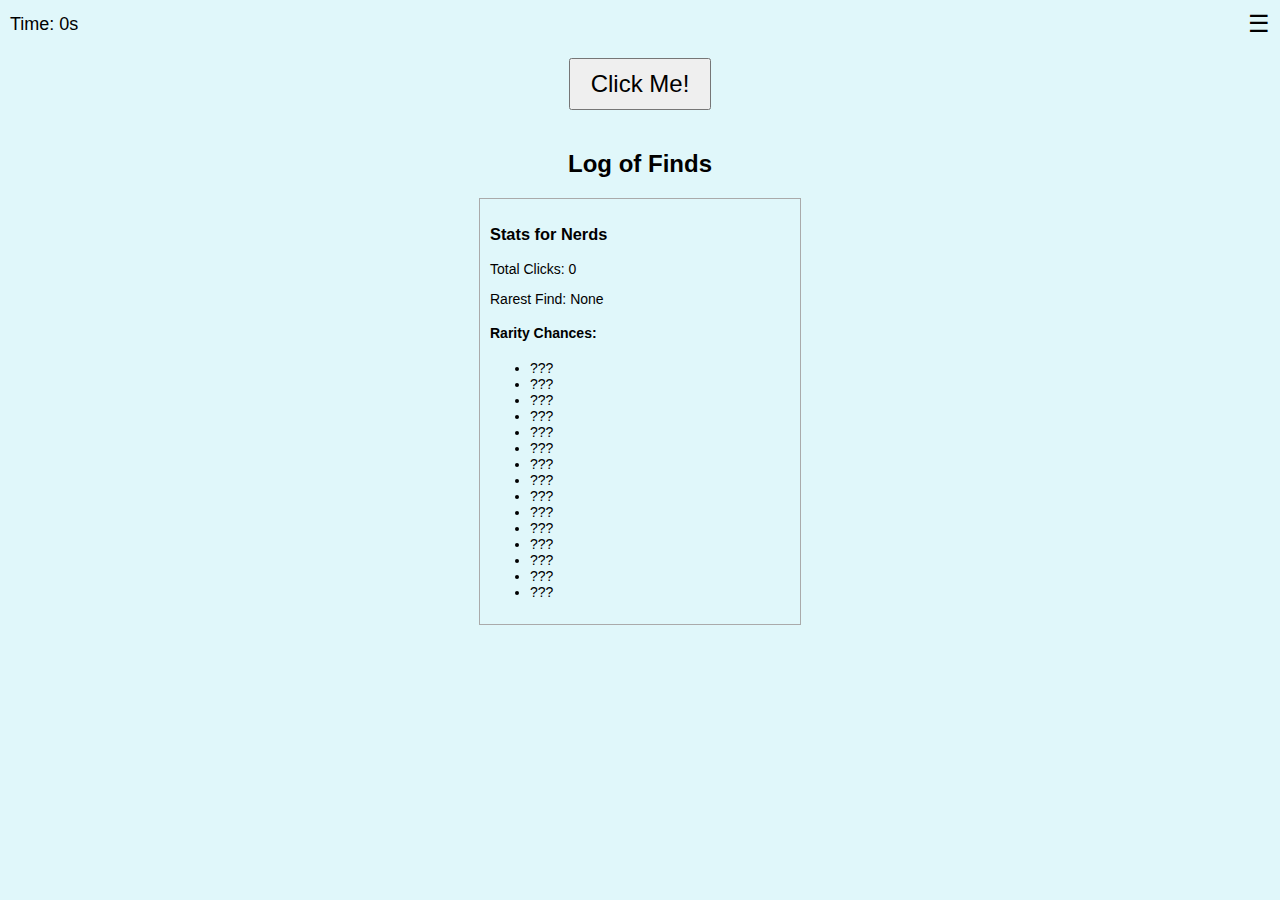
<file: RarityClickerX/indexe.html>
<!DOCTYPE html>
<html lang="en">
<head>
  <meta charset="UTF-8" />
  <title>Simplified Rarity Clicker</title>
  <meta name="viewport" content="width=device-width, initial-scale=1">
  <style>
    /* Basic Global Styles */
    body {
      font-family: Arial, sans-serif;
      background: #e0f7fa;
      margin: 0;
      padding: 10px;
      text-align: center;
    }
    /* Header with Timer and Shop Toggle */
    #header {
      display: flex;
      justify-content: space-between;
      align-items: center;
    }
    #timer {
      font-size: 18px;
    }
    #settingsIcon {
      font-size: 24px;
      cursor: pointer;
    }
    /* Main Clickable Button */
    #clickButton {
      padding: 10px 20px;
      font-size: 24px;
      margin: 20px;
    }
    /* Result Message */
    #resultContainer {
      margin: 15px 0;
    }
    #result {
      font-size: 20px;
    }
    /* Log of Finds and Stats */
    #log {
      list-style: none;
      padding: 0;
      margin: 10px auto;
      max-width: 300px;
    }
    #log li {
      border: 1px solid #aaa;
      margin: 3px;
      padding: 3px;
      font-size: 14px;
    }
    #stats {
      text-align: left;
      max-width: 300px;
      margin: 10px auto;
      border: 1px solid #aaa;
      padding: 10px;
      font-size: 14px;
    }
    /* Minimal Modal (Shop & Settings) */
    .modal {
      display: none;
      position: fixed;
      top: 20%;
      left: 50%;
      transform: translate(-50%, -20%);
      background: #fff;
      border: 1px solid #ccc;
      padding: 15px;
      width: 90%;
      max-width: 400px;
      z-index: 1000;
    }
    .modal .close {
      float: right;
      font-size: 20px;
      cursor: pointer;
    }
    .modal button {
      display: block;
      width: 100%;
      margin: 5px 0;
      padding: 8px;
      font-size: 16px;
    }
    /* Original Rarity Classes (Light Colors) */
    .common { background: #ddd; color: #000; padding: 2px 4px; border-radius: 3px; }
    .uncommon { background: #a8e6cf; color: #000; padding: 2px 4px; border-radius: 3px; }
    .rare { background: #dcedc1; color: #000; padding: 2px 4px; border-radius: 3px; }
    .super-rare { background: #ffd3b6; color: #000; padding: 2px 4px; border-radius: 3px; }
    .ultra-rare { background: #ffaaa5; color: #000; padding: 2px 4px; border-radius: 3px; }
    .epic { background: #ff8b94; color: #fff; padding: 2px 4px; border-radius: 3px; }
    .very-epic { background: #f48fb1; color: #fff; padding: 2px 4px; border-radius: 3px; }
    .legendary { background: #ffeb3b; color: #000; padding: 2px 4px; border-radius: 3px; }
    .mythic { background: #ffcc80; color: #000; padding: 2px 4px; border-radius: 3px; }
    .chroma { background: #fce4ec; color: #000; padding: 2px 4px; border-radius: 3px; }
    .godly { background: #fff9c4; color: #000; padding: 2px 4px; border-radius: 3px; }
    .impossible { background: #ffcdd2; color: #000; padding: 2px 4px; border-radius: 3px; }
    .ethereal { background: #d1c4e9; color: #000; padding: 2px 4px; border-radius: 3px; }
    .extraordinary { background: #ffe0b2; color: #000; padding: 2px 4px; border-radius: 3px; }
    .secret { background: #fff; color: #000; padding: 2px 4px; border-radius: 3px; border: 1px solid #000; }
  </style>
</head>
<body>
  <!-- Header -->
  <div id="header">
    <div id="timer">Time: 0s</div>
    <div id="settingsIcon" onclick="toggleModal()">☰</div>
  </div>

  <!-- Main Click Button -->
  <button id="clickButton">Click Me!</button>

  <!-- Result Display -->
  <div id="resultContainer">
    <p id="result"></p>
  </div>

  <!-- Log of Finds -->
  <h2>Log of Finds</h2>
  <ul id="log"></ul>

  <!-- Stats for Nerds -->
  <div id="stats">
    <h3>Stats for Nerds</h3>
    <p>Total Clicks: <span id="totalClicks">0</span></p>
    <p>Rarest Find: <span id="rarestFind">None</span></p>
    <h4>Rarity Chances:</h4>
    <ul id="chancesList"></ul>
  </div>

  <!-- Shop & Settings Modal -->
  <div id="shopModal" class="modal">
    <span class="close" onclick="toggleModal()">×</span>
    <h3>Shop & Settings</h3>
    <p>Points: <span id="pointsDisplay">0</span></p>
    <button onclick="purchaseAutoClicker()">Buy Auto Clicker (50 pts)</button>
    <button onclick="purchaseDoublePoints()">Buy Double Points (150 pts)</button>
    <button onclick="purchaseGoldenClick()">Buy Golden Click (200 pts)</button>
    <!-- Background shop: only two backgrounds -->
    <h4>Background Shop</h4>
    <button onclick="purchaseBackground('Light Blue')">Buy Light Blue (100 pts)</button>
    <button onclick="purchaseBackground('Light Pink')">Buy Light Pink (100 pts)</button>
    <hr>
    <button onclick="resetGame()">RESET</button>
  </div>

  <script>
    // --- Original Rarity Definitions (Common through Secret) ---
    const rarities = [
      { name: "Common", chance: 50 },
      { name: "Uncommon", chance: 25 },
      { name: "Rare", chance: 12.5 },
      { name: "Super Rare", chance: 6.25 },
      { name: "Ultra Rare", chance: 3.13 },
      { name: "Epic", chance: 1.56 },
      { name: "Very Epic", chance: 0.78 },
      { name: "Legendary", chance: 0.39 },
      { name: "Mythic", chance: 0.2 },
      { name: "Chroma", chance: 0.1 },
      { name: "Godly", chance: 0.05 },
      { name: "Impossible", chance: 0.03 },
      { name: "Ethereal", chance: 0.02 },
      { name: "Extraordinary", chance: 0.01 },
      { name: "Secret", chance: 0.005 }
    ];
    
    // --- Rarity Points (simple mapping) ---
    const rarityPoints = {
      "Common": 0,
      "Uncommon": 0,
      "Rare": 1,
      "Super Rare": 2,
      "Ultra Rare": 3,
      "Epic": 5,
      "Very Epic": 7,
      "Legendary": 10,
      "Mythic": 15,
      "Chroma": 25,
      "Godly": 40,
      "Impossible": 75,
      "Ethereal": 100,
      "Extraordinary": 200,
      "Secret": 500
    };

    // --- Global State Variables ---
    let points = 0;
    let totalClicks = 0;
    let autoClickersCount = 0;
    let autoInterval = null;
    let doublePointsActive = false;
    let goldenClickReady = false;

    // --- Backgrounds (Simpler, Only Light Colors) ---
    const backgrounds = {
      "Light Blue": { cost: 100, color: "#e0f7fa" },
      "Light Pink": { cost: 100, color: "#ffe4e1" }
    };
    let ownedBackgrounds = { "Light Blue": true };
    let activeBackground = "Light Blue";

    // --- Timer ---
    let startTime = Date.now();
    function updateTimer() {
      const seconds = Math.floor((Date.now() - startTime) / 1000);
      document.getElementById("timer").innerText = "Time: " + seconds + "s";
    }
    setInterval(updateTimer, 1000);

    // --- Update Displays ---
    function updateDisplays() {
      document.getElementById("pointsDisplay").innerText = points;
      document.getElementById("totalClicks").innerText = totalClicks;
      updateStats();
    }

    // --- Rarity Generation (Standard) ---
    function generateRarity(isManual = true) {
      totalClicks++;
      let roll = Math.random() * 100;
      let cumulative = 0;
      let found = "";
      for (let r of rarities) {
        cumulative += r.chance;
        if (roll <= cumulative) {
          found = r.name;
          break;
        }
      }
      let multiplier = doublePointsActive ? 2 : 1;
      let pts = (rarityPoints[found] || 0) * multiplier;
      points += pts;
      updateDisplays();
      document.getElementById("result").innerText = "You got: " + found + " (+" + pts + " pts)";
      addToLog(found);
    }

    // --- Log Function (append new rarity found) ---
    function addToLog(rarity) {
      const logEl = document.getElementById("log");
      let li = document.createElement("li");
      li.innerText = rarity;
      li.className = rarity.toLowerCase().replace(/ /g, "-");
      logEl.appendChild(li);
    }

    // --- Stats for Nerds ---
    function updateStats() {
      const chancesList = document.getElementById("chancesList");
      chancesList.innerHTML = "";
      // For each rarity, if it has been found at least once (found in the log), show its chance; otherwise show ???.
      rarities.forEach(r => {
        let li = document.createElement("li");
        // Here we check if the rarity exists in any log entry (very simple check)
        li.innerText = (document.getElementsByClassName(r.name.toLowerCase().replace(/ /g, "-")).length > 0) 
                        ? (r.name + ": " + r.chance + "%") 
                        : "???";
        chancesList.appendChild(li);
      });
      // Update rarest find (the one with the highest points among those in the log)
      let rarest = "None", maxPoints = 0;
      for (let r of rarities) {
        if (document.getElementsByClassName(r.name.toLowerCase().replace(/ /g, "-")).length > 0) {
          if ((rarityPoints[r.name] || 0) > maxPoints) {
            maxPoints = rarityPoints[r.name] || 0;
            rarest = r.name;
          }
        }
      }
      document.getElementById("rarestFind").innerText = rarest;
    }

    // --- Shop Purchase Functions ---
    function purchaseAutoClicker() {
      if (points >= 50) {
        points -= 50;
        autoClickersCount++;
        updateDisplays();
        if (autoClickersCount === 1) {
          autoInterval = setInterval(() => { generateRarity(false); }, 2000);
        }
      } else { alert("Not enough points for Auto Clicker!"); }
    }
    function purchaseDoublePoints() {
      if (points >= 150) {
        points -= 150;
        doublePointsActive = true;
        updateDisplays();
        setTimeout(() => { doublePointsActive = false; updateDisplays(); }, 60000);
      } else { alert("Not enough points for Double Points!"); }
    }
    function purchaseGoldenClick() {
      if (points >= 200) {
        points -= 200;
        goldenClickReady = true;
        updateDisplays();
        // Next manual click will behave as standard (no extra modifications here)
      } else { alert("Not enough points for Golden Click!"); }
    }
    // --- Background Shop Functions ---
    function purchaseBackground(name) {
      let bg = backgrounds[name];
      if (points >= bg.cost) {
        points -= bg.cost;
        ownedBackgrounds[name] = true;
        activeBackground = name;
        document.body.style.background = bg.color;
        updateDisplays();
      } else { alert("Not enough points for background!"); }
    }
    // --- Modal Toggle ---
    function toggleModal() {
      let modal = document.getElementById("shopModal");
      modal.style.display = (modal.style.display === "block") ? "none" : "block";
    }
    // --- Reset Function ---
    function resetGame() {
      if (confirm("Reset game?")) {
        points = 0;
        totalClicks = 0;
        autoClickersCount = 0;
        doublePointsActive = false;
        goldenClickReady = false;
        ownedBackgrounds = { "Light Blue": true };
        activeBackground = "Light Blue";
        startTime = Date.now();
        document.getElementById("log").innerHTML = "";
        updateDisplays();
        document.body.style.background = backgrounds["Light Blue"].color;
        if (autoInterval) { clearInterval(autoInterval); autoInterval = null; }
      }
    }

    // --- Main Click Event ---
    document.getElementById("clickButton").addEventListener("click", generateRarity);
    updateDisplays();
  </script>
</body>
</html>
</file>
<file: BeyondRareY/styles.css>
/* ============================================================
   Global Styles & Layout
   ============================================================ */
body {
  text-align: center;
  font-family: Arial, sans-serif;
  background: linear-gradient(135deg, #e0f7fa, #fce4ec);
  padding: 20px;
  margin: 0;
}

#header {
  display: flex;
  justify-content: space-between;
  align-items: center;
  margin-bottom: 20px;
}

#timer {
  font-size: 24px;
  margin: 10px;
}

#settingsIcon {
  font-size: 32px;
  cursor: pointer;
  margin: 10px;
}

/* ============================================================
   Modal Styles
   ============================================================ */
.modal {
  display: none;
  position: fixed;
  z-index: 2000;
  left: 0;
  top: 0;
  width: 100%;
  height: 100%;
  background-color: rgba(0, 0, 0, 0.4);
}

.modal-content {
  background-color: #fefefe;
  margin: 10% auto;
  padding: 20px;
  border: 1px solid #888;
  border-radius: 10px;
  max-width: 400px;
  text-align: center;
  position: relative;
}

.close {
  color: #aaa;
  position: absolute;
  top: 10px;
  right: 20px;
  font-size: 28px;
  font-weight: bold;
  cursor: pointer;
}

.close:hover,
.close:focus {
  color: #000;
}

/* ============================================================
   Button Styles
   ============================================================ */
button {
  font-size: 18px;
  padding: 10px 20px;
  margin: 10px;
  border: none;
  border-radius: 10px;
  cursor: pointer;
  transition: transform 0.2s, box-shadow 0.2s;
}

/* Shop Upgrade Button Colors */
#autoClickerBtn {
  background: linear-gradient(145deg, #e53935, #d32f2f);
  color: white;
}
#doublePointsBtn {
  background: linear-gradient(145deg, #1e88e5, #1565c0);
  color: white;
}
#goldenClickBtn {
  background: linear-gradient(145deg, #ffeb3b, #fbc02d);
  color: black;
}
#luckBoostBtn {
  background: linear-gradient(145deg, #7b1fa2, #6a1b9a);
  color: white;
}
#timeFreezeBtn {
  background: linear-gradient(145deg, #00897b, #00695c);
  color: white;
}
#goldenModeBtn {
  background: linear-gradient(145deg, #ffb300, #ffa000);
  color: black;
}
#resetButton {
  background: #ff4d4d;
  color: white;
}

button:hover {
  transform: scale(1.05);
  box-shadow: 0 8px 15px rgba(0, 0, 0, 0.2);
}

/* Main Game Button */
#clickButton {
  font-size: 32px;
  padding: 20px 40px;
  border: none;
  border-radius: 20px;
  background: linear-gradient(145deg, #ffeb3b, #fbc02d);
  box-shadow: 0 8px 15px rgba(0, 0, 0, 0.1);
  transition: transform 0.2s, box-shadow 0.2s;
  margin-bottom: 20px;
}

#clickButton:hover {
  transform: scale(1.05);
  box-shadow: 0 12px 20px rgba(0, 0, 0, 0.15);
}

#clickButton:active {
  transform: scale(0.98);
}

/* ============================================================
   Result & Log Styles
   ============================================================ */
#resultContainer {
  margin-top: 20px;
}

#result {
  font-size: 36px;
  font-weight: bold;
  margin-top: 20px;
  padding: 20px 40px;
  border-radius: 10px;
}

#log {
  list-style: none;
  padding: 0;
  max-width: 500px;
  margin: 20px auto;
}

#log li {
  margin: 5px 0;
  font-size: 20px;
  padding: 8px;
  border-radius: 5px;
}

/* ============================================================
   Background Shop Styles
   ============================================================ */
.background-shop-section {
  text-align: left;
  margin-top: 10px;
}

#backgroundShopList {
  list-style: none;
  padding: 0;
  margin-top: 10px;
}

#backgroundShopList li {
  margin: 10px 0;
  padding: 10px;
  background: #f2f2f2;
  border-radius: 5px;
  display: flex;
  justify-content: space-between;
  align-items: center;
}

#backgroundShopList li.disabled {
  opacity: 0.5;
}

#backgroundShopList li span {
  font-size: 16px;
}

#backgroundShopList li button {
  font-size: 14px;
  padding: 5px 10px;
  border: none;
  border-radius: 5px;
  background: #1e88e5;
  color: white;
  cursor: pointer;
  transition: transform 0.2s, box-shadow 0.2s;
}

#backgroundShopList li button:hover {
  transform: scale(1.05);
  box-shadow: 0 6px 10px rgba(0, 0, 0, 0.2);
}

/* ============================================================
   Stats for Nerds Styles
   ============================================================ */
.stats-section {
  text-align: left;
  margin-top: 10px;
}

.stats-section h5 {
  margin-bottom: 5px;
}

.stats-section ul {
  list-style: none;
  padding: 0;
}

/* ============================================================
   Expanded Rarity Classes (78 Rarities)
   ============================================================ */

/* Group 1: (10 items) */
.utterly-mundane {
  background-color: #fafafa;
  color: #333;
  padding: 5px;
  border-radius: 3px;
}
.extremely-common {
  background-color: #f0f0f0;
  color: #333;
  padding: 5px;
  border-radius: 3px;
}
.very-common {
  background-color: #e0e0e0;
  color: #000;
  padding: 5px;
  border-radius: 3px;
}
.common {
  background-color: #dddddd;
  color: #000;
  padding: 5px;
  border-radius: 3px;
}
.ordinary {
  background-color: #d4d4d4;
  color: #000;
  padding: 5px;
  border-radius: 3px;
}
.unremarkable {
  background-color: #cccccc;
  color: #000;
  padding: 5px;
  border-radius: 3px;
}
.pedestrian {
  background-color: #c4c4c4;
  color: #000;
  padding: 5px;
  border-radius: 3px;
}
.run-of-the-mill {
  background-color: #bababa;
  color: #000;
  padding: 5px;
  border-radius: 3px;
}
.average {
  background-color: #b0b0b0;
  color: #000;
  padding: 5px;
  border-radius: 3px;
}
.mediocre {
  background-color: #a6a6a6;
  color: #000;
  padding: 5px;
  border-radius: 3px;
}

/* Group 2: (8 items) */
.slightly-uncommon {
  background-color: #d0f0c0;
  color: #336600;
  padding: 5px;
  border-radius: 3px;
}
.mildly-unusual {
  background-color: #c0e0b0;
  color: #336600;
  padding: 5px;
  border-radius: 3px;
}
.rare-ish {
  background-color: #b0d0a0;
  color: #335500;
  padding: 5px;
  border-radius: 3px;
}
.occasionally-unique {
  background-color: #a0c090;
  color: #334400;
  padding: 5px;
  border-radius: 3px;
}
.periodic-anomaly {
  background-color: #90b080;
  color: #223300;
  padding: 5px;
  border-radius: 3px;
}
.infrequent {
  background-color: #80a070;
  color: #112200;
  padding: 5px;
  border-radius: 3px;
}
.scarce {
  background-color: #709060;
  color: #001122;
  padding: 5px;
  border-radius: 3px;
}
.hidden-gem {
  background-color: #608050;
  color: #001100;
  padding: 5px;
  border-radius: 3px;
}

/* Group 3: (8 items) */
.uncommon {
  background-color: #e6ffe6;
  color: #006600;
  padding: 5px;
  border-radius: 3px;
}
.notably-rare {
  background-color: #d6ffd6;
  color: #005500;
  padding: 5px;
  border-radius: 3px;
}
.distinctive {
  background-color: #c6ffc6;
  color: #004400;
  padding: 5px;
  border-radius: 3px;
}
.remarkably-rare {
  background-color: #b6ffb6;
  color: #003300;
  padding: 5px;
  border-radius: 3px;
}
.curious {
  background-color: #a6ffa6;
  color: #002200;
  padding: 5px;
  border-radius: 3px;
}
.peculiar {
  background-color: #96ff96;
  color: #001100;
  padding: 5px;
  border-radius: 3px;
}
.notable {
  background-color: #86ff86;
  color: #000;
  padding: 5px;
  border-radius: 3px;
}
.singular {
  background-color: #76ff76;
  color: #000;
  padding: 5px;
  border-radius: 3px;
}

/* Group 4: (8 items) */
.super-rare {
  background-color: #fff0e0;
  color: #663300;
  padding: 5px;
  border-radius: 3px;
}
.ultra-rare {
  background-color: #ffe0d0;
  color: #662200;
  padding: 5px;
  border-radius: 3px;
}
.inconceivably-rare {
  background-color: #ffd0c0;
  color: #661100;
  padding: 5px;
  border-radius: 3px;
}
.extra-rare {
  background-color: #ffc0b0;
  color: #660000;
  padding: 5px;
  border-radius: 3px;
}
.scarce-and-exquisite {
  background-color: #ffb0a0;
  color: #550000;
  padding: 5px;
  border-radius: 3px;
}
.limited-edition {
  background-color: #ffa090;
  color: #440000;
  padding: 5px;
  border-radius: 3px;
}
.rare-variant {
  background-color: #ff9080;
  color: #330000;
  padding: 5px;
  border-radius: 3px;
}
.exquisite {
  background-color: #ff8070;
  color: #220000;
  padding: 5px;
  border-radius: 3px;
}

/* Group 5: (10 items) */
.epic {
  background-color: #ffe680;
  color: #665500;
  padding: 5px;
  border-radius: 3px;
}
.very-epic {
  background-color: #ffdf80;
  color: #664400;
  padding: 5px;
  border-radius: 3px;
}
.ultra-epic {
  background-color: #ffd980;
  color: #663300;
  padding: 5px;
  border-radius: 3px;
}
.legendary {
  background-color: #ffd080;
  color: #662200;
  padding: 5px;
  border-radius: 3px;
}
.hella-legendary {
  background-color: #ffc880;
  color: #661100;
  padding: 5px;
  border-radius: 3px;
}
.mythic {
  background-color: #ffc080;
  color: #660000;
  padding: 5px;
  border-radius: 3px;
}
.super-mythic {
  background-color: #ffb780;
  color: #550000;
  padding: 5px;
  border-radius: 3px;
}
.chroma {
  background: linear-gradient(45deg, red, orange, yellow, green, blue, indigo, violet);
  color: #fff;
  padding: 5px;
  border-radius: 3px;
}
.extreme-chroma {
  background: linear-gradient(45deg, #ff1744, #f50057, #d500f9, #651fff, #3d5afe);
  color: #fff;
  padding: 5px;
  border-radius: 3px;
}
.godly {
  background-color: #c5e1a5;
  color: #000;
  padding: 5px;
  border-radius: 3px;
}

/* Group 6: (8 items) */
.very-very-godly {
  background-color: #aed581;
  color: #000;
  padding: 5px;
  border-radius: 3px;
}
.not-so-impossible {
  background-color: #81c784;
  color: #000;
  padding: 5px;
  border-radius: 3px;
}
.impossible {
  background-color: #4caf50;
  color: #fff;
  padding: 5px;
  border-radius: 3px;
}
.ethereal {
  background-color: #81d4fa;
  color: #000;
  padding: 5px;
  border-radius: 3px;
}
.extraordinary {
  background-color: #4fc3f7;
  color: #000;
  padding: 5px;
  border-radius: 3px;
}
.unreal {
  background-color: #29b6f6;
  color: #fff;
  padding: 5px;
  border-radius: 3px;
}
.secret {
  background-color: #ffebee;
  color: #000;
  padding: 5px;
  border-radius: 3px;
}
.mystery {
  background-color: #f8bbd0;
  color: #000;
  padding: 5px;
  border-radius: 3px;
}

/* Group 7: (4 items) */
.divine {
  background-color: #e1bee7;
  color: #000;
  padding: 5px;
  border-radius: 3px;
}
.cosmic {
  background-color: #c5cae9;
  color: #000;
  padding: 5px;
  border-radius: 3px;
}
.unknown {
  background-color: #b3e5fc;
  color: #000;
  padding: 5px;
  border-radius: 3px;
}
.glitched {
  background-color: #000;
  color: #0f0;
  font-weight: bold;
  padding: 5px;
  border-radius: 3px;
}

/* Group 8: (11 items) */
.transcendent {
  background-color: #ffe0b2;
  color: #663300;
  padding: 5px;
  border-radius: 3px;
}
.omnipotent {
  background-color: #ffcc80;
  color: #662200;
  padding: 5px;
  border-radius: 3px;
}
.infinite {
  background-color: #ffc966;
  color: #661100;
  padding: 5px;
  border-radius: 3px;
}
.eternal {
  background-color: #ffc34d;
  color: #660000;
  padding: 5px;
  border-radius: 3px;
}
.supreme {
  background-color: #ffbf33;
  color: #550000;
  padding: 5px;
  border-radius: 3px;
}
.ascendant {
  background-color: #ffbb1a;
  color: #440000;
  padding: 5px;
  border-radius: 3px;
}
.sovereign {
  background-color: #ffb300;
  color: #330000;
  padding: 5px;
  border-radius: 3px;
}
.absolute {
  background-color: #ffa800;
  color: #220000;
  padding: 5px;
  border-radius: 3px;
}
.cosmically-supreme {
  background-color: #ff9e00;
  color: #110000;
  padding: 5px;
  border-radius: 3px;
}
.beyond-comprehension {
  background-color: #ff9400;
  color: #000;
  padding: 5px;
  border-radius: 3px;
}
.limitless {
  background-color: #ff8a00;
  color: #000;
  padding: 5px;
  border-radius: 3px;
}

/* Group 9: (11 items) */
.mystical {
  background-color: #ede7f6;
  color: #311b92;
  padding: 5px;
  border-radius: 3px;
}
.enigmatic {
  background-color: #d1c4e9;
  color: #4527a0;
  padding: 5px;
  border-radius: 3px;
}
.arcane {
  background-color: #b39ddb;
  color: #512da8;
  padding: 5px;
  border-radius: 3px;
}
.sorcerous {
  background-color: #9575cd;
  color: #673ab7;
  padding: 5px;
  border-radius: 3px;
}
.magical {
  background-color: #7e57c2;
  color: #5e35b1;
  padding: 5px;
  border-radius: 3px;
}
.phantasmal {
  background-color: #673ab7;
  color: #512da8;
  padding: 5px;
  border-radius: 3px;
}
.illusory {
  background-color: #5e35b1;
  color: #4527a0;
  padding: 5px;
  border-radius: 3px;
}
.spectral {
  background-color: #512da8;
  color: #311b92;
  padding: 5px;
  border-radius: 3px;
}
.otherworldly {
  background-color: #4527a0;
  color: #1a237e;
  padding: 5px;
  border-radius: 3px;
}
.celestial {
  background-color: #3949ab;
  color: #fff;
  padding: 5px;
  border-radius: 3px;
}
.omniscient {
  background-color: #303f9f;
  color: #fff;
  padding: 5px;
  border-radius: 3px;
}

/* ============================================================
   End of Expanded Rarity Classes
   ============================================================ */
</file>
<file: Hidden identity/style.css>
/* style.css */
body {
  margin: 0;
  padding: 0;
  font-family: 'Segoe UI', Tahoma, Geneva, Verdana, sans-serif;
  background-color: #222;
  color: #fff;
  text-align: center;
  line-height: 1.6;
}

.screen {
  padding: 40px 20px;
}

.hidden {
  display: none;
}

h1, h2, h3 {
  margin-bottom: 20px;
}

input[type="text"] {
  padding: 10px;
  font-size: 16px;
  border: 2px solid #444;
  border-radius: 5px;
  width: 250px;
  margin-bottom: 20px;
  background-color: #333;
  color: #fff;
}

.action-btn {
  padding: 15px 30px;
  font-size: 18px;
  background-color: #008cba;
  color: white;
  border: none;
  border-radius: 5px;
  cursor: pointer;
  margin: 10px;
  transition: opacity 0.5s ease-out, background-color 0.3s ease;
}

.action-btn:hover {
  background-color: #005f73;
}

.button-group {
  display: flex;
  justify-content: center;
  gap: 20px;
  flex-wrap: wrap;
}

#lobby-list {
  display: flex;
  flex-direction: column;
  align-items: center;
}

.lobby-item {
  padding: 10px 20px;
  margin: 5px;
  background-color: #444;
  cursor: pointer;
  width: 300px;
  border-radius: 5px;
  transition: background-color 0.3s;
}

.lobby-item:hover {
  background-color: #666;
}

#room-buttons {
  display: flex;
  justify-content: center;
  flex-wrap: wrap;
  gap: 10px;
  margin: 20px;
}

.room-btn {
  padding: 10px 20px;
  font-size: 16px;
  background-color: #4caf50;
  border: none;
  color: white;
  cursor: pointer;
  border-radius: 5px;
  transition: background-color 0.3s;
}

.room-btn:hover {
  background-color: #357a38;
}

#investigation-result {
  margin-top: 20px;
  font-size: 20px;
}

#chat-box {
  background-color: #333;
  height: 200px;
  width: 80%;
  margin: 10px auto;
  overflow-y: auto;
  padding: 10px;
  border-radius: 5px;
  text-align: left;
}

#player-list,
#voting-player-list {
  display: flex;
  flex-wrap: wrap;
  justify-content: center;
  gap: 10px;
  margin-bottom: 20px;
}

.player-item,
.voting-player-item {
  background-color: #555;
  padding: 10px;
  border-radius: 5px;
  cursor: pointer;
  min-width: 80px;
  transition: background-color 0.3s;
}

.player-item:hover,
.voting-player-item:hover {
  background-color: #777;
}

.selected {
  background-color: #d9534f !important;
}

/* Modal style for the ban message */
.modal {
  position: fixed;
  top: 0;
  left: 0;
  width: 100%;
  height: 100%;
  background-color: rgba(50, 50, 50, 0.9);
  display: flex;
  justify-content: center;
  align-items: center;
  z-index: 9999;
}

.modal-content {
  background-color: #444;
  padding: 30px;
  border-radius: 10px;
  font-size: 24px;
}
</file>
<file: Monster hunter/styles.css>
/* styles.css */
body {
  font-family: Arial, sans-serif;
  background: #f4f4f4;
  margin: 0;
  padding: 0;
}

header {
  background: #333;
  color: #fff;
  padding: 10px;
  position: relative;
  display: flex;
  align-items: center;
  justify-content: center;
}

#shop-icon {
  position: absolute;
  top: 10px;
  right: 10px;
  cursor: pointer;
  font-size: 24px;
}

#stats {
  padding: 10px;
  background: #ddd;
  display: flex;
  justify-content: space-around;
  flex-wrap: wrap;
}

#board-container {
  padding: 10px;
}

#board {
  display: flex;
  justify-content: center;
  margin: 20px auto;
  width: 90%;
  max-width: 600px;
  flex-wrap: wrap;
}

.board-space {
  border: 1px solid #333;
  background: #fff;
  width: 60px;
  height: 60px;
  margin: 5px;
  display: flex;
  align-items: center;
  justify-content: center;
  text-align: center;
  font-size: 12px;
}

.current-space {
  background: #ffd700;
}

#controls {
  text-align: center;
  margin: 20px;
}

button {
  padding: 10px 20px;
  font-size: 16px;
  cursor: pointer;
}

/* Modal Styles */
.modal {
  display: none; /* Hidden by default */
  position: fixed;
  z-index: 10;
  left: 0;
  top: 0;
  width: 100%;
  height: 100%;
  overflow: auto;
  background: rgba(0,0,0,0.5);
}

.modal-content {
  background-color: #fefefe;
  margin: 10% auto;
  padding: 20px;
  border: 1px solid #888;
  width: 80%;
  max-width: 500px;
  position: relative;
}

.close, .close-picky {
  color: #aaa;
  position: absolute;
  top: 10px;
  right: 15px;
  font-size: 28px;
  font-weight: bold;
  cursor: pointer;
}

.shop-item {
  margin: 10px 0;
}
</file>
<file: OG/styles.css>
/* Global styling with a chill pastel gradient background */
body {
  text-align: center;
  font-family: Arial, sans-serif;
  background: linear-gradient(135deg, #e0f7fa, #fce4ec);
  padding: 20px;
  margin: 0;
}

/* Header – timer on the left, settings icon on the right */
#header {
  display: flex;
  justify-content: space-between;
  align-items: center;
  margin-bottom: 20px;
}
#timer {
  font-size: 24px;
  margin: 10px;
}
#settingsIcon {
  font-size: 32px;
  cursor: pointer;
  margin: 10px;
}

/* Modal overlay for the settings */
.modal {
  display: none;
  position: fixed;
  z-index: 2000;
  left: 0;
  top: 0;
  width: 100%;
  height: 100%;
  overflow: auto;
  background-color: rgba(0,0,0,0.4);
}
.modal-content {
  background-color: #fefefe;
  margin: 10% auto;
  padding: 20px;
  border: 1px solid #888;
  border-radius: 10px;
  max-width: 400px;
  text-align: center;
  position: relative;
}
.close {
  color: #aaa;
  position: absolute;
  top: 10px;
  right: 20px;
  font-size: 28px;
  font-weight: bold;
  cursor: pointer;
}
.close:hover,
.close:focus {
  color: black;
}

/* Shop Upgrade Buttons (inside settings) */
button {
  font-size: 18px;
  padding: 10px 20px;
  cursor: pointer;
  border: none;
  border-radius: 10px;
  margin: 10px;
  transition: transform 0.2s, box-shadow 0.2s;
}

#autoClickerBtn {
  background: linear-gradient(145deg, #e53935, #d32f2f);
  color: white;
}
#autoClickerBtn:hover {
  transform: scale(1.05);
  box-shadow: 0 8px 15px rgba(0, 0, 0, 0.2);
}

#doublePointsBtn {
  background: linear-gradient(145deg, #1e88e5, #1565c0);
  color: white;
}
#doublePointsBtn:hover {
  transform: scale(1.05);
  box-shadow: 0 8px 15px rgba(0, 0, 0, 0.2);
}

#goldenClickBtn {
  background: linear-gradient(145deg, #ffeb3b, #fbc02d);
  color: black;
}
#goldenClickBtn:hover {
  transform: scale(1.05);
  box-shadow: 0 8px 15px rgba(0, 0, 0, 0.2);
}

#luckBoostBtn {
  background: linear-gradient(145deg, #7b1fa2, #6a1b9a);
  color: white;
}
#luckBoostBtn:hover {
  transform: scale(1.05);
  box-shadow: 0 8px 15px rgba(0,0,0,0.2);
}

#timeFreezeBtn {
  background: linear-gradient(145deg, #00897b, #00695c);
  color: white;
}
#timeFreezeBtn:hover {
  transform: scale(1.05);
  box-shadow: 0 8px 15px rgba(0, 0, 0, 0.2);
}

#goldenModeBtn {
  background: linear-gradient(145deg, #ffb300, #ffa000);
  color: black;
}
#goldenModeBtn:hover {
  transform: scale(1.05);
  box-shadow: 0 8px 15px rgba(0,0,0,0.2);
}

/* Main clickable game button styling */
#clickButton {
  font-size: 32px;
  padding: 20px 40px;
  cursor: pointer;
  border: none;
  border-radius: 20px;
  background: linear-gradient(145deg, #ffeb3b, #fbc02d);
  box-shadow: 0 8px 15px rgba(0,0,0,0.1);
  transition: transform 0.2s, box-shadow 0.2s;
  margin-bottom: 20px;
}
#clickButton:hover {
  transform: scale(1.05);
  box-shadow: 0 12px 20px rgba(0,0,0,0.15);
}
#clickButton:active {
  transform: scale(0.98);
}

/* Result pop-up styling */
#resultContainer {
  margin-top: 20px;
}
#result {
  font-size: 36px;
  font-weight: bold;
  margin-top: 20px;
  padding: 20px 40px;
  border-radius: 10px;
}

/* Color classes for each rarity */
.common { background-color: #808080; color: white; }
.uncommon { background-color: #90ee90; color: black; }
.rare { background-color: #add8e6; color: black; }
.super-rare { background-color: blue; color: white; }
.ultra-rare { background-color: #00008b; color: white; }
.epic { background-color: #e6e6fa; color: black; }
.very-epic { background-color: #800080; color: white; }
.legendary { background-color: yellow; color: black; }
.mythic { background-color: red; color: white; }
.chroma { background: linear-gradient(45deg, red, orange, yellow, green, blue, indigo, violet); color: white; }
.godly { background-color: #ffffe0; color: black; }
.impossible { background-color: #8b0000; color: white; }
.ethereal { background-color: #2e0854; color: white; }
.extraordinary { background-color: #ffa500; color: white; }
.stellar { background-color: white; color: black; border: 2px solid black; }
.unknown { background-color: black; color: white; } /* If needed */
  
/* Log styling for unique finds */
#log {
  list-style-type: none;
  padding: 0;
  max-width: 500px;
  margin: 20px auto;
}
#log li {
  margin: 5px 0;
  font-size: 20px;
  padding: 8px;
  border-radius: 5px;
}

/* Background Shop Section styling inside the settings modal */
.background-shop-section {
  text-align: left;
  margin: 10px 0;
}
#backgroundShopList {
  list-style-type: none;
  padding: 0;
  margin-top: 10px;
}
/* Styling for each background shop item */
#backgroundShopList li {
  margin: 10px 0;
  padding: 10px;
  border-radius: 5px;
  position: relative;
  /* Inline background from JS takes full control */
}

/* Buttons inside the shop */
#backgroundShopList li button {
  font-size: 14px;
  padding: 5px 10px;
  border: none;
  border-radius: 5px;
  cursor: pointer;
  background: #1e88e5;
  color: white;
  transition: transform 0.2s, box-shadow 0.2s;
  margin-top: 5px;
}
#backgroundShopList li button:hover {
  transform: scale(1.05);
  box-shadow: 0 6px 10px rgba(0, 0, 0, 0.2);
}

/* Stats for Nerds Section styling */
.stats-section {
  text-align: left;
  margin: 10px 0;
}
.stats-section h5 {
  margin-bottom: 5px;
}
.stats-section ul {
  list-style-type: none;
  padding: 0;
}

/* Style for the RESET button */
#resetButton {
  background: #ff4d4d;
  color: white;
  font-size: 18px;
  padding: 10px 20px;
  margin: 10px;
  border: none;
  border-radius: 10px;
  cursor: pointer;
  transition: transform 0.2s;
}
</file>
<file: RarityClickerOG/styles.css>
/* Global styling with a chill pastel gradient background */
body {
  text-align: center;
  font-family: Arial, sans-serif;
  background: linear-gradient(135deg, #e0f7fa, #fce4ec);
  padding: 20px;
  margin: 0;
}

/* Header – timer on the left, settings icon on the right */
#header {
  display: flex;
  justify-content: space-between;
  align-items: center;
  margin-bottom: 20px;
}
#timer {
  font-size: 24px;
  margin: 10px;
}
#settingsIcon {
  font-size: 32px;
  cursor: pointer;
  margin: 10px;
}

/* Modal overlay for the settings */
.modal {
  display: none;
  position: fixed;
  z-index: 2000;
  left: 0;
  top: 0;
  width: 100%;
  height: 100%;
  overflow: auto;
  background-color: rgba(0,0,0,0.4);
}
.modal-content {
  background-color: #fefefe;
  margin: 10% auto;
  padding: 20px;
  border: 1px solid #888;
  border-radius: 10px;
  max-width: 400px;
  text-align: center;
  position: relative;
}
.close {
  color: #aaa;
  position: absolute;
  top: 10px;
  right: 20px;
  font-size: 28px;
  font-weight: bold;
  cursor: pointer;
}
.close:hover,
.close:focus {
  color: black;
}

/* Shop Upgrade Buttons (inside settings) */
button {
  font-size: 18px;
  padding: 10px 20px;
  cursor: pointer;
  border: none;
  border-radius: 10px;
  margin: 10px;
  transition: transform 0.2s, box-shadow 0.2s;
}

#autoClickerBtn {
  background: linear-gradient(145deg, #e53935, #d32f2f);
  color: white;
}
#autoClickerBtn:hover {
  transform: scale(1.05);
  box-shadow: 0 8px 15px rgba(0, 0, 0, 0.2);
}

#doublePointsBtn {
  background: linear-gradient(145deg, #1e88e5, #1565c0);
  color: white;
}
#doublePointsBtn:hover {
  transform: scale(1.05);
  box-shadow: 0 8px 15px rgba(0, 0, 0, 0.2);
}

#goldenClickBtn {
  background: linear-gradient(145deg, #ffeb3b, #fbc02d);
  color: black;
}
#goldenClickBtn:hover {
  transform: scale(1.05);
  box-shadow: 0 8px 15px rgba(0, 0, 0, 0.2);
}

#luckBoostBtn {
  background: linear-gradient(145deg, #7b1fa2, #6a1b9a);
  color: white;
}
#luckBoostBtn:hover {
  transform: scale(1.05);
  box-shadow: 0 8px 15px rgba(0,0,0,0.2);
}

#timeFreezeBtn {
  background: linear-gradient(145deg, #00897b, #00695c);
  color: white;
}
#timeFreezeBtn:hover {
  transform: scale(1.05);
  box-shadow: 0 8px 15px rgba(0, 0, 0, 0.2);
}

#goldenModeBtn {
  background: linear-gradient(145deg, #ffb300, #ffa000);
  color: black;
}
#goldenModeBtn:hover {
  transform: scale(1.05);
  box-shadow: 0 8px 15px rgba(0,0,0,0.2);
}

/* Main clickable game button styling */
#clickButton {
  font-size: 32px;
  padding: 20px 40px;
  cursor: pointer;
  border: none;
  border-radius: 20px;
  background: linear-gradient(145deg, #ffeb3b, #fbc02d);
  box-shadow: 0 8px 15px rgba(0,0,0,0.1);
  transition: transform 0.2s, box-shadow 0.2s;
  margin-bottom: 20px;
}
#clickButton:hover {
  transform: scale(1.05);
  box-shadow: 0 12px 20px rgba(0,0,0,0.15);
}
#clickButton:active {
  transform: scale(0.98);
}

/* Result pop-up styling */
#resultContainer {
  margin-top: 20px;
}
#result {
  font-size: 36px;
  font-weight: bold;
  margin-top: 20px;
  padding: 20px 40px;
  border-radius: 10px;
}

/* Color classes for each rarity */
.common { background-color: #808080; color: white; }
.uncommon { background-color: #90ee90; color: black; }
.rare { background-color: #add8e6; color: black; }
.super-rare { background-color: blue; color: white; }
.ultra-rare { background-color: #00008b; color: white; }
.epic { background-color: #e6e6fa; color: black; }
.very-epic { background-color: #800080; color: white; }
.legendary { background-color: yellow; color: black; }
.mythic { background-color: red; color: white; }
.chroma { background: linear-gradient(45deg, red, orange, yellow, green, blue, indigo, violet); color: white; }
.godly { background-color: #ffffe0; color: black; }
.impossible { background-color: #8b0000; color: white; }
.ethereal { background-color: #2e0854; color: white; }
.extraordinary { background-color: #ffa500; color: white; }
.stellar { background-color: white; color: black; border: 2px solid black; }
.unknown { background-color: black; color: white; } /* If needed */
  
/* Log styling for unique finds */
#log {
  list-style-type: none;
  padding: 0;
  max-width: 500px;
  margin: 20px auto;
}
#log li {
  margin: 5px 0;
  font-size: 20px;
  padding: 8px;
  border-radius: 5px;
}

/* Background Shop Section styling inside the settings modal */
.background-shop-section {
  text-align: left;
  margin: 10px 0;
}
#backgroundShopList {
  list-style-type: none;
  padding: 0;
  margin-top: 10px;
}
/* Styling for each background shop item */
#backgroundShopList li {
  margin: 10px 0;
  padding: 10px;
  border-radius: 5px;
  position: relative;
  /* Inline background from JS takes full control */
}

/* Buttons inside the shop */
#backgroundShopList li button {
  font-size: 14px;
  padding: 5px 10px;
  border: none;
  border-radius: 5px;
  cursor: pointer;
  background: #1e88e5;
  color: white;
  transition: transform 0.2s, box-shadow 0.2s;
  margin-top: 5px;
}
#backgroundShopList li button:hover {
  transform: scale(1.05);
  box-shadow: 0 6px 10px rgba(0, 0, 0, 0.2);
}

/* Stats for Nerds Section styling */
.stats-section {
  text-align: left;
  margin: 10px 0;
}
.stats-section h5 {
  margin-bottom: 5px;
}
.stats-section ul {
  list-style-type: none;
  padding: 0;
}

/* Style for the RESET button */
#resetButton {
  background: #ff4d4d;
  color: white;
  font-size: 18px;
  padding: 10px 20px;
  margin: 10px;
  border: none;
  border-radius: 10px;
  cursor: pointer;
  transition: transform 0.2s,
</file>
<file: Y/styles.css>
/* Use Bubblegum Sans for all text */
body {
  font-family: 'Bubblegum Sans', cursive;
  text-align: center;
  background: linear-gradient(135deg, #e0f7fa, #fce4ec);
  padding: 20px;
  margin: 0;
}

/* HEADER & MODAL */
#header {
  display: flex;
  justify-content: space-between;
  align-items: center;
  margin-bottom: 20px;
}

#timer {
  font-size: 24px;
  margin: 10px;
}

#settingsIcon {
  font-size: 32px;
  cursor: pointer;
  margin: 10px;
}

/* Modal Styles */
.modal {
  display: none;
  position: fixed;
  z-index: 2000;
  left: 0;
  top: 0;
  width: 100%;
  height: 100%;
  overflow: auto;
  background-color: rgba(0,0,0,0.4);
}

.modal-content {
  background-color: #fefefe;
  margin: 10% auto;
  padding: 20px;
  border: 1px solid #888;
  border-radius: 10px;
  max-width: 400px;
  text-align: center;
  position: relative;
}

.close {
  color: #aaa;
  position: absolute;
  top: 10px;
  right: 20px;
  font-size: 28px;
  font-weight: bold;
  cursor: pointer;
}

.close:hover,
.close:focus {
  color: black;
}

/* Shop Upgrade Buttons */
button {
  font-size: 18px;
  padding: 10px 20px;
  cursor: pointer;
  border: none;
  border-radius: 10px;
  margin: 10px;
  transition: transform 0.2s, box-shadow 0.2s;
}

#autoClickerBtn {
  background: linear-gradient(145deg, #e53935, #d32f2f);
  color: white;
}
#autoClickerBtn:hover {
  transform: scale(1.05);
  box-shadow: 0 8px 15px rgba(0,0,0,0.2);
}

#doublePointsBtn {
  background: linear-gradient(145deg, #1e88e5, #1565c0);
  color: white;
}
#doublePointsBtn:hover {
  transform: scale(1.05);
  box-shadow: 0 8px 15px rgba(0,0,0,0.2);
}

#goldenClickBtn {
  background: linear-gradient(145deg, #ffeb3b, #fbc02d);
  color: black;
}
#goldenClickBtn:hover {
  transform: scale(1.05);
  box-shadow: 0 8px 15px rgba(0,0,0,0.2);
}

#luckBoostBtn {
  background: linear-gradient(145deg, #7b1fa2, #6a1b9a);
  color: white;
}
#luckBoostBtn:hover {
  transform: scale(1.05);
  box-shadow: 0 8px 15px rgba(0,0,0,0.2);
}

#timeFreezeBtn {
  background: linear-gradient(145deg, #00897b, #00695c);
  color: white;
}
#timeFreezeBtn:hover {
  transform: scale(1.05);
  box-shadow: 0 8px 15px rgba(0,0,0,0.2);
}

#goldenModeBtn {
  background: linear-gradient(145deg, #ffb300, #ffa000);
  color: black;
}
#goldenModeBtn:hover {
  transform: scale(1.05);
  box-shadow: 0 8px 15px rgba(0,0,0,0.2);
}

/* New Shop Item Buttons */
#timeWarpBtn {
  background: linear-gradient(145deg, #6a5acd, #483d8b);
  color: white;
}
#timeWarpBtn:hover {
  transform: scale(1.05);
  box-shadow: 0 8px 15px rgba(0,0,0,0.2);
}

#stabilizerBtn {
  background: linear-gradient(145deg, #ff7f50, #ff6347);
  color: white;
}
#stabilizerBtn:hover {
  transform: scale(1.05);
  box-shadow: 0 8px 15px rgba(0,0,0,0.2);
}

/* Main Click Button */
#clickButton {
  font-size: 32px;
  padding: 20px 40px;
  cursor: pointer;
  border: none;
  border-radius: 20px;
  background: linear-gradient(145deg, #ffeb3b, #fbc02d);
  box-shadow: 0 8px 15px rgba(0,0,0,0.1);
  transition: transform 0.2s, box-shadow 0.2s;
  margin-bottom: 20px;
}
#clickButton:hover {
  transform: scale(1.05);
  box-shadow: 0 12px 20px rgba(0,0,0,0.15);
}
#clickButton:active {
  transform: scale(0.98);
}

/* Result Container */
#resultContainer {
  margin-top: 20px;
}
#result {
  font-size: 36px;
  font-weight: bold;
  margin-top: 20px;
  padding: 20px 40px;
  border-radius: 10px;
}

/* Rarity Color Classes */
/* Tier 1: Common */
.dusty { background-color: #f4a460; color: white; }
.basic { background-color: #d3d3d3; color: black; }
.standard { background-color: #87cefa; color: black; }
.plain { background-color: #f5f5dc; color: black; }
.faded { background-color: #deb887; color: black; }
.neutral { background-color: #808080; color: white; }
.average { background-color: #c0c0c0; color: black; }
.typical { background-color: #fafad2; color: black; }

/* Tier 2: Uncommon */
.uncommon { background-color: #98fb98; color: black; }
.distinct { background-color: #00fa9a; color: black; }
.noticeable { background-color: #7fffd4; color: black; }
.elevated { background-color: #3cb371; color: white; }
.unique { background-color: #32cd32; color: white; }
.rareish { background-color: #9acd32; color: black; }
.vibrant { background-color: #00ff7f; color: black; }
.striking { background-color: #adff2f; color: black; }
.polished { background-color: #7fff00; color: black; }
.featured { background-color: #7cfc00; color: black; }
.specialty { background-color: #66cdaa; color: black; }

/* Tier 3: Rare */
.rare { background-color: #add8e6; color: black; }
.pristine { background-color: #b0e0e6; color: black; }
.hidden { background-color: #87ceeb; color: black; }
.sleek { background-color: #00bfff; color: black; }
.shimmering { background-color: #1e90ff; color: white; }
.vivid { background-color: #6495ed; color: white; }
.brilliant { background-color: #4682b4; color: white; }
.prominent { background-color: #4169e1; color: white; }
.gemlike { background-color: #0000ff; color: white; }
.exotic { background-color: #00008b; color: white; }

/* Tier 4: Epic */
.epic { background-color: #dda0dd; color: black; }
.dynamic { background-color: #ee82ee; color: black; }
.complex { background-color: #da70d6; color: white; }
.unbelievable { background-color: #ff69b4; color: white; }
.experimental { background-color: #ff1493; color: white; }
.transcendent { background-color: #c71585; color: white; }
.phenomenal { background-color: #db7093; color: white; }
.visionary { background-color: #ffd700; color: black; }
.supreme { background-color: #ba55d3; color: white; }
.celestial { background-color: #8a2be2; color: white; }

/* Tier 5: Legendary */
.legendary { background-color: #ffffe0; color: black; }
.revered { background-color: #f0e68c; color: black; }
.hallmarked { background-color: #ffdab9; color: black; }
.fabled { background-color: #ffe4b5; color: black; }
.unmatched { background-color: #ffd700; color: black; }
.mythological { background-color: #fffacd; color: black; }

/* Tier 6: Mythic */
.astral { background-color: #ffdead; color: black; }
.cosmic { background-color: #ffe4c4; color: black; }
.hyper { background-color: #ff8c00; color: white; }
.illusive { background-color: #ff6347; color: white; }
.ancient { background-color: #ff4500; color: white; }

/* Tier 7: Impossible */
.forbidden { background-color: #8b0000; color: white; }
.beyond { background-color: #a52a2a; color: white; }
.paranormal { background-color: #800080; color: white; }
.supernatural { background-color: #4b0082; color: white; }
.enigmatic { background-color: #2f4f4f; color: white; }

/* Tier 8: Ultra-Rare */
.miraculous { background-color: #ffd700; color: black; }
.unattainable { background-color: #b0c4de; color: black; }
.ethereal { background-color: #e6e6fa; color: black; }
.extraordinary { background-color: #fff0f5; color: black; }
.stellar { background-color: #f0fff0; color: black; }

/* Tier 9: Beyond Reality */
.glitched { background-color: #006400; color: white; }    /* Hidden until unlocked */
.unknown { background-color: #000000; color: white; }
.fractured { background-color: #2f4f4f; color: white; }
.singularity { background-color: #191970; color: white; }
.timeless { background-color: #000080; color: white; }

/* Log Styling */
#log {
  list-style-type: none;
  padding: 0;
  max-width: 500px;
  margin: 20px auto;
}
#log li {
  margin: 5px 0;
  font-size: 20px;
  padding: 8px;
  border-radius: 5px;
}

/* Background Shop Section */
.background-shop-section {
  text-align: left;
  margin: 10px 0;
}
#backgroundShopList {
  list-style-type: none;
  padding: 0;
  margin-top: 10px;
}
#backgroundShopList li {
  margin: 10px 0;
  padding: 10px;
  border-radius: 5px;
  position: relative;
}
#backgroundShopList li button {
  font-size: 14px;
  padding: 5px 10px;
  border: none;
  border-radius: 5px;
  cursor: pointer;
  background: #1e88e5;
  color: white;
  transition: transform 0.2s, box-shadow 0.2s;
  margin-top: 5px;
}
#backgroundShopList li button:hover {
  transform: scale(1.05);
  box-shadow: 0 6px 10px rgba(0,0,0,0.2);
}

/* Seasonal Event Icon */
.seasonal-event-icon {
  position: absolute;
  top: 2px;
  right: 2px;
  font-size: 18px;
}

/* Stats Section */
.stats-section {
  text-align: left;
  margin: 10px 0;
}
.stats-section h5 {
  margin-bottom: 5px;
}
.stats-section ul {
  list-style-type: none;
  padding: 0;
}

/* RESET Button */
#resetButton {
  background: #ff4d4d;
  color: white;
  font-size: 18px;
  padding: 10px 20px;
  margin: 10px;
  border: none;
  border-radius: 10px;
  cursor: pointer;
  transition: transform 0.2s, box-shadow 0.2s;
}
#resetButton:hover {
  transform: scale(1.05);
  box-shadow: 0 8px 15px rgba(0,0,0,0.2);
}
</file>
